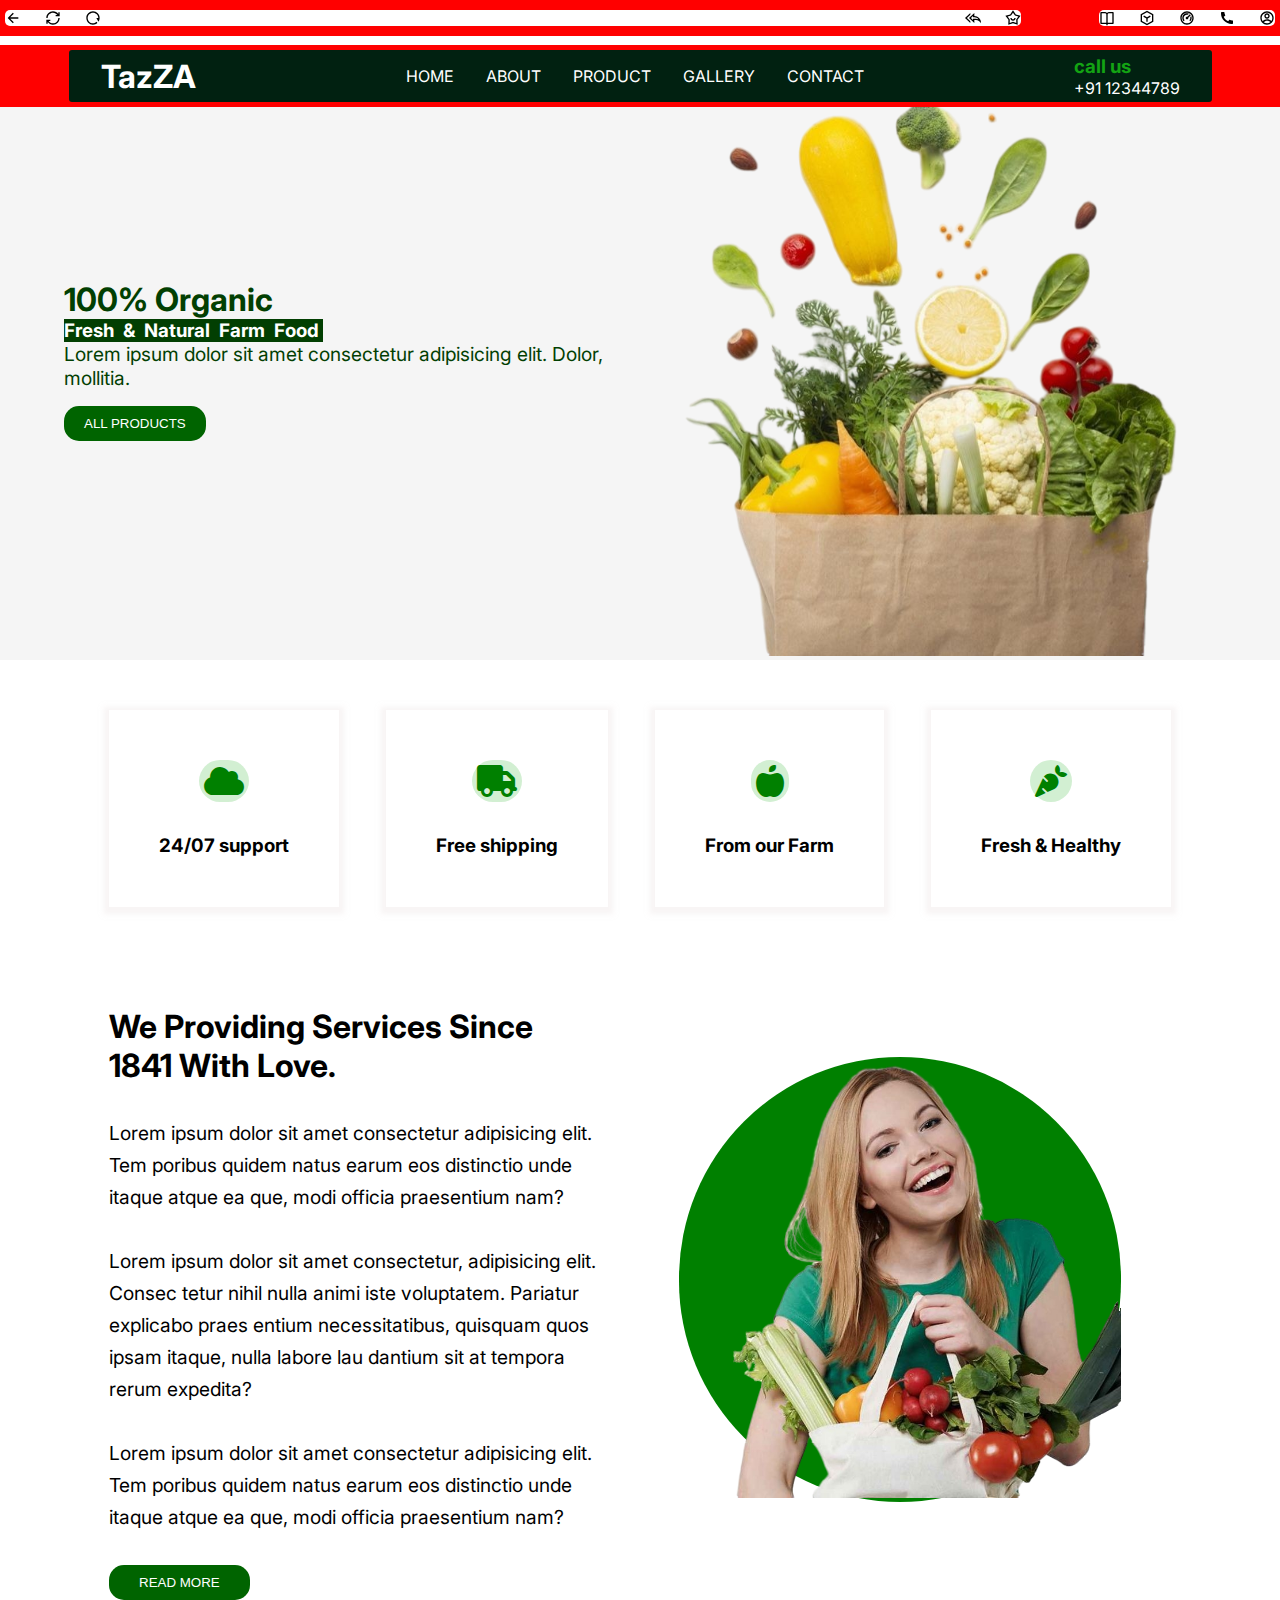
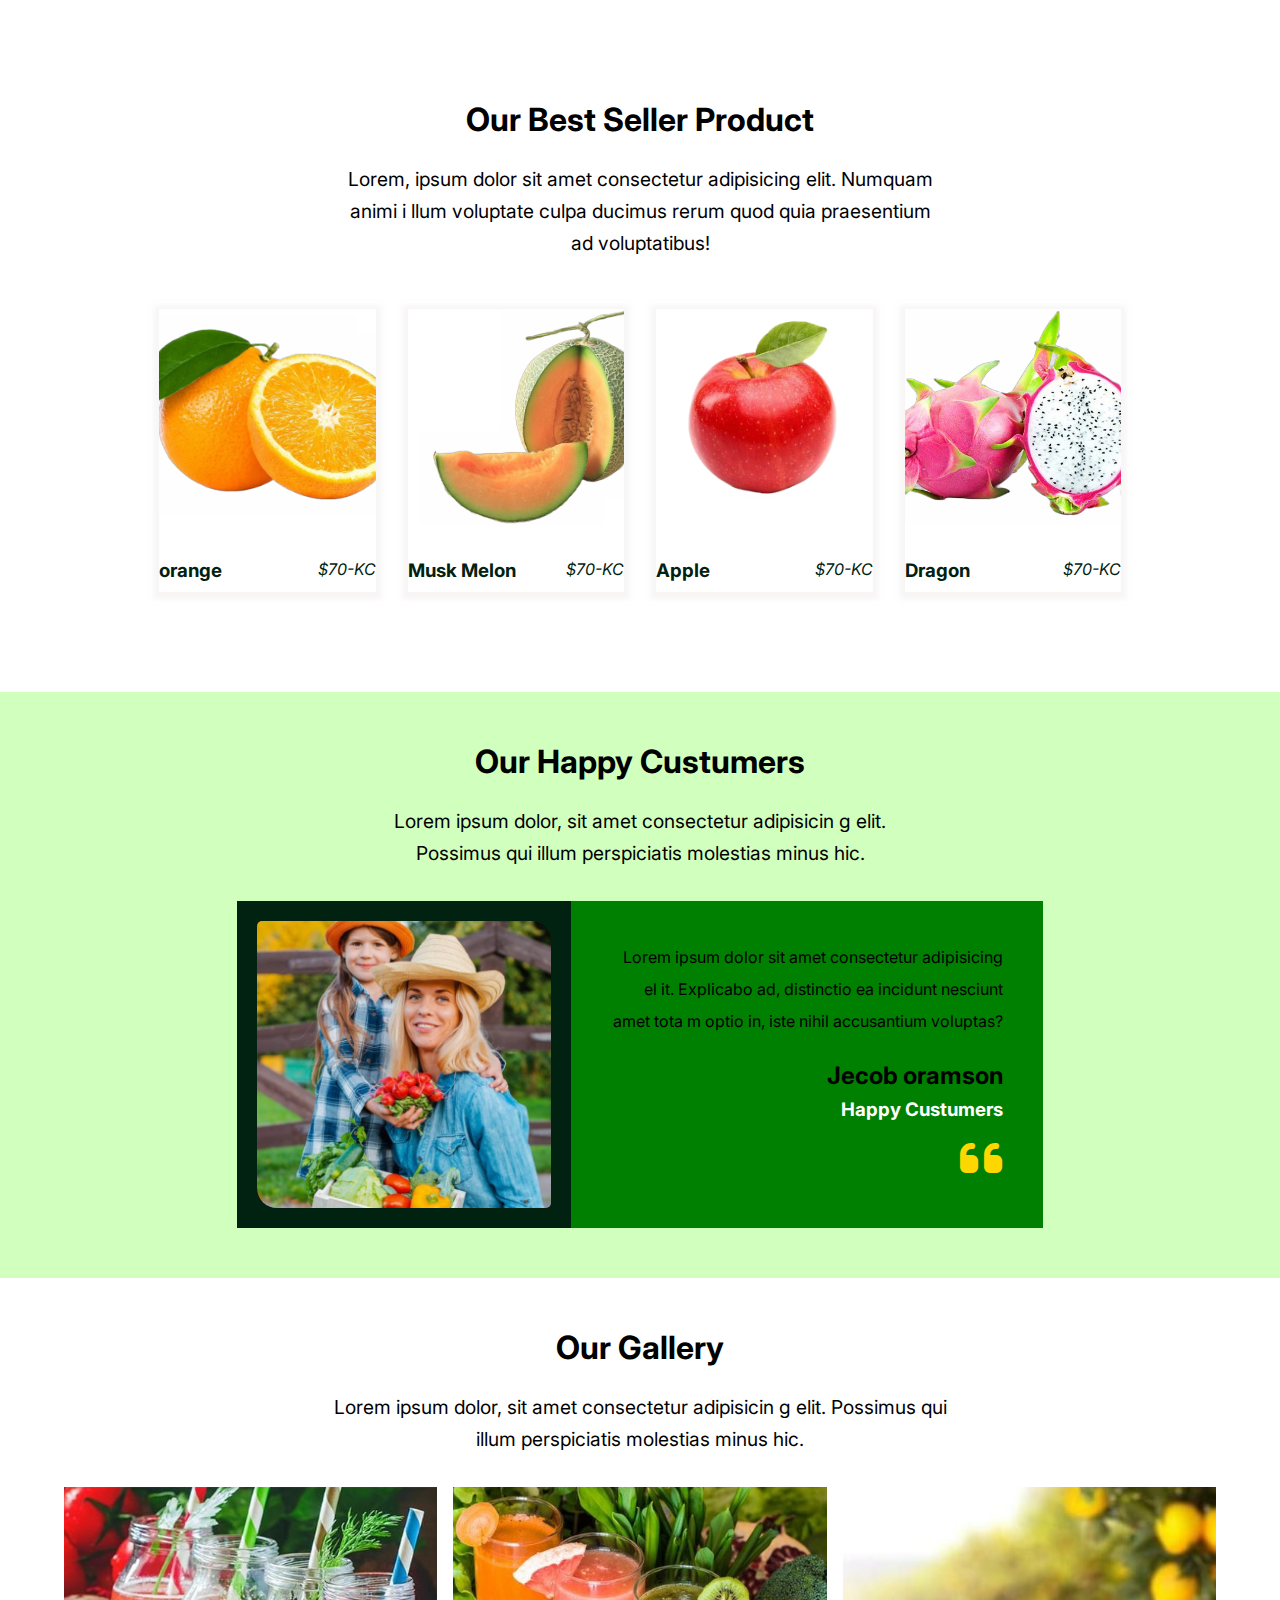
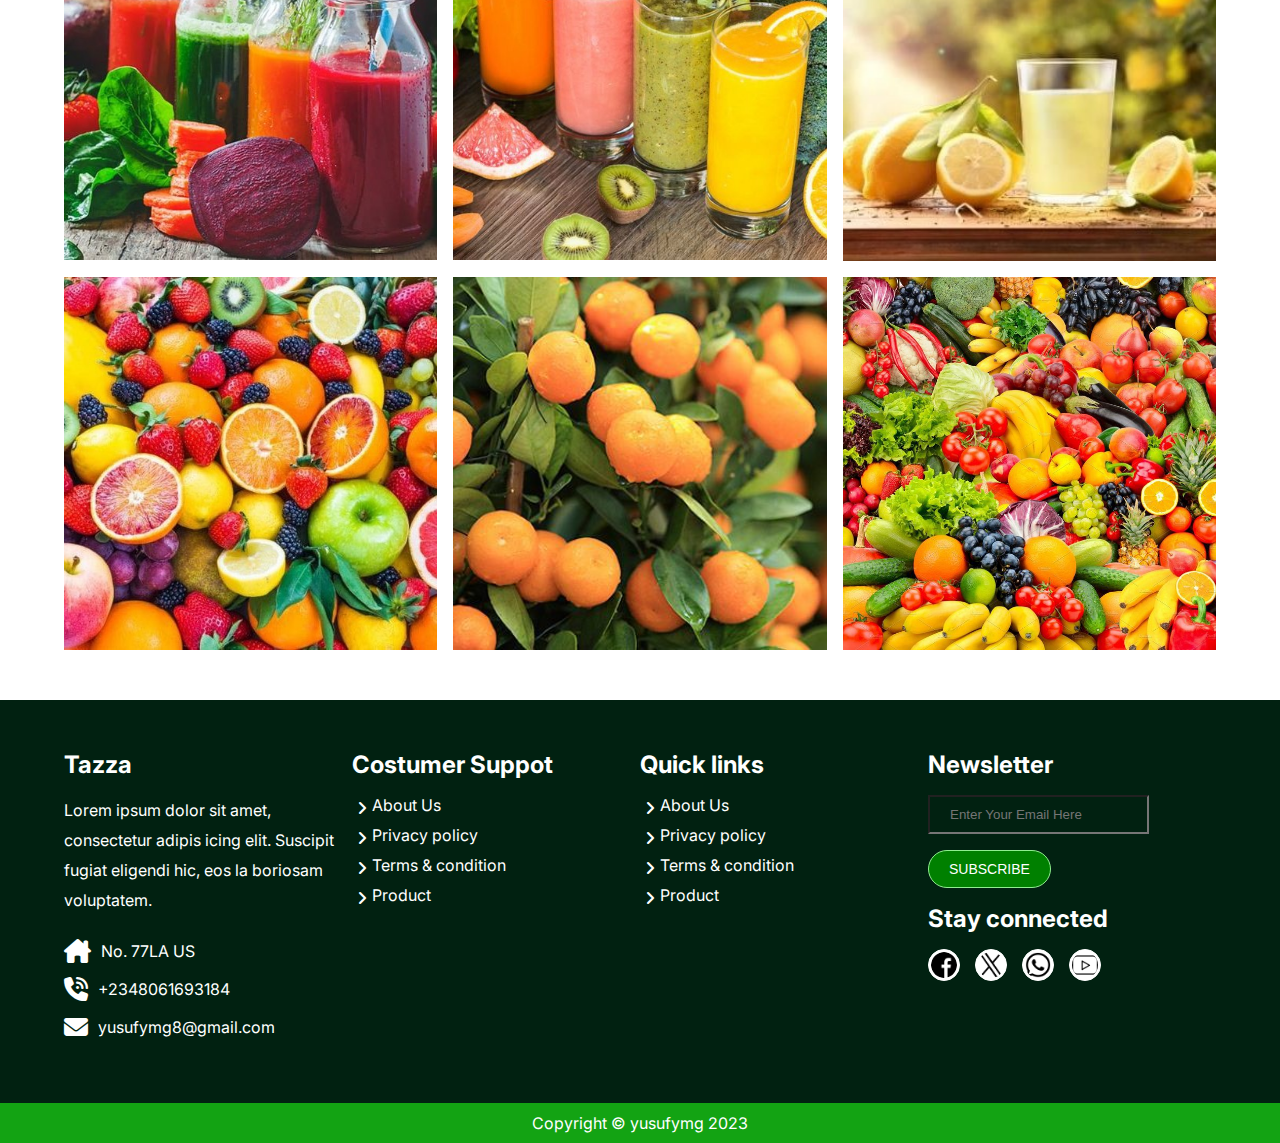
<file: index.html>
<!DOCTYPE html>
<html lang="en">
<head>
    <meta charset="UTF-8">
    <meta name="viewport" content="width=device-width, initial-scale=1.0">
    <link rel="shortcut icon" href="image/shortcut icon.jpg">
    <title>Tazza</title>
    <link rel="stylesheet" href="https://cdnjs.cloudflare.com/ajax/libs/font-awesome/6.4.2/css/all.min.css">
    <link rel="stylesheet" href="style.css">
    <script defer src="script.js"></script>
</head>
<body>
    <header>
         
        <div class="logo">
            <div class="logo_icon">

                <div class="icon">
                    <svg xmlns="http://www.w3.org/2000/svg" viewBox="0 0 24 24">
                        <path d="M7.82843 10.9999H20V12.9999H7.82843L13.1924 18.3638L11.7782 19.778L4 11.9999L11.7782 4.22168L13.1924 5.63589L7.82843 10.9999Z"></path>
                    </svg>
                     
                    <svg xmlns="http://www.w3.org/2000/svg" viewBox="0 0 24 24">
                        <path d="M12 4C14.7486 4 17.1749 5.38626 18.6156 7.5H16V9.5H22V3.5H20V5.99936C18.1762 3.57166 15.2724 2 12 2C6.47715 2 2 6.47715 2 12H4C4 7.58172 7.58172 4 12 4ZM20 12C20 16.4183 16.4183 20 12 20C9.25144 20 6.82508 18.6137 5.38443 16.5H8V14.5H2V20.5H4V18.0006C5.82381 20.4283 8.72764 22 12 22C17.5228 22 22 17.5228 22 12H20Z"></path>
                    </svg>
    
                    <svg xmlns="http://www.w3.org/2000/svg" viewBox="0 0 24 24">
                        <path d="M18.5374 19.5674C16.7844 21.0831 14.4993 22 12 22C6.47715 22 2 17.5228 2 12C2 6.47715 6.47715 2 12 2C17.5228 2 22 6.47715 22 12C22 14.1361 21.3302 16.1158 20.1892 17.7406L17 12H20C20 7.58172 16.4183 4 12 4C7.58172 4 4 7.58172 4 12C4 16.4183 7.58172 20 12 20C14.1502 20 16.1022 19.1517 17.5398 17.7716L18.5374 19.5674Z"></path>
                    </svg> 
                </div>

                <div class="icon">
                    <svg xmlns="http://www.w3.org/2000/svg" viewBox="0 0 24 24">
                        <path d="M14 4.5V9C19.5228 9 24 13.4772 24 19C24 19.2727 23.9891 19.5428 23.9677 19.81C22.5055 17.0364 19.6381 15.119 16.313 15.0053L16 15H13.9999L14 19.5L6 12L14 4.5ZM8 4.5V7.237L2.92 12L7.999 16.761L8 19.5L0 12L8 4.5ZM12 9.11646L8.92423 12L11.9999 14.8834L11.9999 13L16.0341 13.0003L16.3814 13.0065C17.6657 13.0504 18.9053 13.3165 20.0568 13.7734C18.5898 12.0749 16.4204 11 14 11H12V9.11646Z"></path>
                    </svg>
    
                    <svg xmlns="http://www.w3.org/2000/svg" viewBox="0 0 24 24">
                        <path d="M11.9986 0.5L16.2246 6.68342L23.4113 8.7918L18.8364 14.7217L19.052 22.2082L11.9986 19.6897L4.94519 22.2082L5.16082 14.7217L0.585938 8.7918L7.77262 6.68342L11.9986 0.5ZM11.9986 4.044L9.02089 8.40151L3.95562 9.887L7.18055 14.0655L7.02762 19.34L11.9986 17.566L16.9686 19.34L16.8167 14.0655L20.0406 9.887L14.9763 8.40151L11.9986 4.044ZM9.99862 12C9.99862 13.1046 10.894 14 11.9986 14C13.1032 14 13.9986 13.1046 13.9986 12H15.9986C15.9986 14.2091 14.2078 16 11.9986 16C9.78948 16 7.99862 14.2091 7.99862 12H9.99862Z"></path>
                    </svg>
                </div>

            </div>

            <div class="logo_ico">
                <svg xmlns="http://www.w3.org/2000/svg" viewBox="0 0 24 24">
                    <path d="M13 21V23H11V21H3C2.44772 21 2 20.5523 2 20V4C2 3.44772 2.44772 3 3 3H9C10.1947 3 11.2671 3.52375 12 4.35418C12.7329 3.52375 13.8053 3 15 3H21C21.5523 3 22 3.44772 22 4V20C22 20.5523 21.5523 21 21 21H13ZM20 19V5H15C13.8954 5 13 5.89543 13 7V19H20ZM11 19V7C11 5.89543 10.1046 5 9 5H4V19H11Z"></path>
                </svg>

                <svg xmlns="http://www.w3.org/2000/svg" viewBox="0 0 24 24">
                    <path d="M4.5 7.65311V16.3469L12 20.689L19.5 16.3469V7.65311L12 3.311L4.5 7.65311ZM12 1L21.5 6.5V17.5L12 23L2.5 17.5V6.5L12 1ZM6.49896 9.97065L11 12.5765V17.625H13V12.5765L17.501 9.97066L16.499 8.2398L12 10.8445L7.50104 8.2398L6.49896 9.97065Z"></path>
                </svg>

                <svg xmlns="http://www.w3.org/2000/svg" viewBox="0 0 24 24">
                    <path d="M12 2C17.5228 2 22 6.47715 22 12C22 17.5228 17.5228 22 12 22C6.47715 22 2 17.5228 2 12C2 6.47715 6.47715 2 12 2ZM12 4C7.58172 4 4 7.58172 4 12C4 16.4183 7.58172 20 12 20C16.4183 20 20 16.4183 20 12C20 7.58172 16.4183 4 12 4ZM12 5C13.018 5 13.9852 5.21731 14.8579 5.60806L13.2954 7.16944C12.8822 7.05892 12.448 7 12 7C9.23858 7 7 9.23858 7 12C7 13.3807 7.55964 14.6307 8.46447 15.5355L7.05025 16.9497L6.89445 16.7889C5.71957 15.5368 5 13.8525 5 12C5 8.13401 8.13401 5 12 5ZM18.3924 9.14312C18.7829 10.0155 19 10.9824 19 12C19 13.933 18.2165 15.683 16.9497 16.9497L15.5355 15.5355C16.4404 14.6307 17 13.3807 17 12C17 11.552 16.9411 11.1178 16.8306 10.7046L18.3924 9.14312ZM16.2426 6.34315L17.6569 7.75736L13.9325 11.483C13.9765 11.6479 14 11.8212 14 12C14 13.1046 13.1046 14 12 14C10.8954 14 10 13.1046 10 12C10 10.8954 10.8954 10 12 10C12.1788 10 12.3521 10.0235 12.517 10.0675L16.2426 6.34315Z"></path>
                </svg>

                <svg xmlns="http://www.w3.org/2000/svg" viewBox="0 0 24 24">
                    <path d="M21 16.42V19.9561C21 20.4811 20.5941 20.9167 20.0705 20.9537C19.6331 20.9846 19.2763 21 19 21C10.1634 21 3 13.8366 3 5C3 4.72371 3.01545 4.36687 3.04635 3.9295C3.08337 3.40588 3.51894 3 4.04386 3H7.5801C7.83678 3 8.05176 3.19442 8.07753 3.4498C8.10067 3.67907 8.12218 3.86314 8.14207 4.00202C8.34435 5.41472 8.75753 6.75936 9.3487 8.00303C9.44359 8.20265 9.38171 8.44159 9.20185 8.57006L7.04355 10.1118C8.35752 13.1811 10.8189 15.6425 13.8882 16.9565L15.4271 14.8019C15.5572 14.6199 15.799 14.5573 16.001 14.6532C17.2446 15.2439 18.5891 15.6566 20.0016 15.8584C20.1396 15.8782 20.3225 15.8995 20.5502 15.9225C20.8056 15.9483 21 16.1633 21 16.42Z"></path>
                </svg>

                <svg xmlns="http://www.w3.org/2000/svg" viewBox="0 0 24 24">
                    <path d="M12 2C17.5228 2 22 6.47715 22 12C22 17.5228 17.5228 22 12 22C6.47715 22 2 17.5228 2 12C2 6.47715 6.47715 2 12 2ZM12.1597 16C10.1243 16 8.29182 16.8687 7.01276 18.2556C8.38039 19.3474 10.114 20 12 20C13.9695 20 15.7727 19.2883 17.1666 18.1081C15.8956 16.8074 14.1219 16 12.1597 16ZM12 4C7.58172 4 4 7.58172 4 12C4 13.8106 4.6015 15.4807 5.61557 16.8214C7.25639 15.0841 9.58144 14 12.1597 14C14.6441 14 16.8933 15.0066 18.5218 16.6342C19.4526 15.3267 20 13.7273 20 12C20 7.58172 16.4183 4 12 4ZM12 5C14.2091 5 16 6.79086 16 9C16 11.2091 14.2091 13 12 13C9.79086 13 8 11.2091 8 9C8 6.79086 9.79086 5 12 5ZM12 7C10.8954 7 10 7.89543 10 9C10 10.1046 10.8954 11 12 11C13.1046 11 14 10.1046 14 9C14 7.89543 13.1046 7 12 7Z"></path>
                </svg>
            </div>
        </div>

    </header>

    <!--  -->

    <nav> 

        <div class="visit">

            <div class="tazza">
                <h1>TazZA</h1>
            </div>

            <div class="list">
                
                <ul class="ul_link">
                    <li><a href="index.html" class="link">HOME</a></li>
                    <li><a href="index2.html" class="link">ABOUT</a></li>
                    <li><a href="index3.html" class="link">PRODUCT</a></li>
                    <li><a href="index5.html" class="link">GALLERY</a></li>
                    <li><a href="index4.html" class="link">CONTACT</a></li>
                </ul>

                <div class="call_us">
                    <h3>call us</h3>
                    <a href="tel: +2348061693184">+91 12344789</a>
                </div>
            </div>
             
            <div class="hamburger">
                <span class="bar"></span>
                <span class="bar"></span>
                <span class="bar"></span>
            </div>

        </div>
    </nav>

    <!-- <header class="header-area" id="header-area"></header> -->

    <!--  -->

    <div class="hero">
        <div class="hero_work">

            <div class="organic">
                <h1>100% Organic</h1>
                <h3 >Fresh & Natural Farm Food</h3>
                <p>Lorem ipsum dolor sit amet consectetur adipisicing elit. Dolor, mollitia.</p>
                <button>ALL PRODUCTS</button>
            </div>
    
            <div class="organic">
                <img src="image/001.jpg" alt="">
            </div>
            
        </div>
    </div>

    <!--  -->

    <div class="selecting">
        <div class="select">

            <div class="parent_div">

                <i class="fa-solid fa-cloud"></i>
                <h3>24/07 support</h3>
                
            </div>

            <div class="parent_div">

                <i class="fa-solid fa-truck"></i>
                <h3>Free shipping </h3>

            </div>
    
            <div class="parent_div">

                <i class="fa-solid fa-apple-whole"></i>
                <h3>From our Farm</h3>

            </div>
    
            <div class="parent_div">
                
                <i class="fa-solid fa-carrot"></i>
                <h3>Fresh & Healthy</h3>

            </div>
            
        </div>
    </div>

    <div class="services">
        <div class="svc">
            <div class="since">
                <h1>We Providing  Services Since 1841 With Love.</h1>
                <p> Lorem ipsum dolor sit amet consectetur adipisicing elit. Tem
                    poribus quidem natus earum eos distinctio unde itaque atque ea
                    que, modi officia praesentium nam?
                </p>
                <p>
                    Lorem ipsum dolor sit amet consectetur, adipisicing elit. Consec
                    tetur nihil nulla animi iste voluptatem. Pariatur explicabo praes
                    entium necessitatibus, quisquam quos ipsam itaque, nulla labore lau
                    dantium sit at tempora rerum expedita?
                </p>
    
                <p>
                    Lorem ipsum dolor sit amet consectetur adipisicing elit. Tem
                poribus quidem natus earum eos distinctio unde itaque atque ea
                que, modi officia praesentium nam?
                </p>
                <button>READ MORE</button>
            </div>
            
            <div class="sinc">
                <div class="image_bacg">
                     <img src="image/003.jpg" alt="">
                </div>
            </div>
        </div>
    </div>

    <!--  -->

    <div class="seller_product">

        <div class="product_title">
            <h1>Our Best Seller Product</h1>
            <p> Lorem, ipsum dolor sit amet consectetur adipisicing elit. Numquam animi i
                llum voluptate culpa ducimus rerum quod quia praesentium ad voluptatibus!
            </p>
            
        </div>

        <div class="container_product">

            <div class="product">
                
                <div class="product_photo">
                    <img src="image/005.png" alt="">

                    <div class="a">

                        <a href="#">READ MORE</a>

                        <div class="musk_melon">
                            <h3>orange</h3>
                            <i>$70-KC</i>
                        </div>
    
                    </div>
                </div>

            </div>

            <div class="product">

                <div class="product_photo">
                    <img src="image/007.png" alt="">

                    <div class="a">

                        <a href="#">READ MORE</a>

                        <div class="musk_melon">
                            <h3>Musk Melon</h3>
                            <i>$70-KC</i>
                        </div>
    
                    </div>
                </div>

            </div>

            <div class="product">

                <div class="product_photo">

                    <img src="image/006.png" alt="">

                    <div class="a">

                        <a href="#">READ MORE</a>

                        <div class="musk_melon">
                            <h3>Apple</h3>
                            <i>$70-KC</i>
                        </div>

                    </div>
                </div>

            </div>

            <div class="product">
                
                <div class="product_photo">
                    <img src="image/008.png" alt="">

                    <div class="a">

                        <a href="#">READ MORE</a>

                        <div class="musk_melon">
                            <h3>Dragon</h3>
                            <i>$70-KC</i>
                        </div>
    
                    </div>

                </div>
                 
            </div>

        </div>
    </div>

    <!--  -->

    <div class="happy">
        <div class="hpy">

        <h1>Our Happy Custumers</h1>
        <span>
            <p>
                Lorem ipsum dolor, sit amet consectetur adipisicin
                g elit. Possimus qui illum perspiciatis molestias minus hic.
            </p>
        </span>

        <div class="slide">
            <div class="box-padd">
                <div class="bag-image">
                   
                </div>
            </div>

            <div class="box">
                <p>
                    Lorem ipsum dolor sit amet consectetur adipisicing el
                    it. Explicabo ad, distinctio ea incidunt nesciunt amet tota
                    m optio in, iste nihil accusantium voluptas?
                </p>
                <h2>Jecob oramson</h2>
                <h3>Happy Custumers</h3>
                <h5>
                    <i class="fa-solid fa-quote-left"></i>
                </h5>

            </div>
        </div>

        </div>
    </div>

    <!--  -->

    <div class="gallery-container" id="gallery">
        <h1>Our Gallery</h1>
        <span>
            <p>
                Lorem ipsum dolor, sit amet consectetur adipisicin
                g elit. Possimus qui illum perspiciatis molestias minus hic.
            </p>
        </span>

        <div class="container-photo">
            <div class="gallery-photo">
                <img src="image/01.jpg" alt="">
                <img src="image/07.jpg" alt="">
                <img src="image/04.jpg" alt="">
                <img src="image/05.jpg" alt="">
                <img src="image/06.jpg" alt="">
                <img src="image/03.jpg" alt="">

            </div>
        </div>

    </div>

    <!--  -->

    <footer>
        <div class="footer">

            <div class="footer-contant">
                <h2>Tazza</h2>
                 <span>
                    <p>
                        Lorem ipsum dolor sit amet, consectetur adipis
                        icing elit. Suscipit fugiat eligendi hic, eos la
                        boriosam voluptatem.
                    </p>
                 </span>
                 
                <div class="child">
                    <i class="fa-solid fa-house-chimney"></i>
                    No. 77LA US
                </div>

                <div class="child">
                    <i class="fa-solid fa-phone-volume"></i>
                    <a href="tel:+2348061693184">+2348061693184</a>

                </div>

                <div class="child">
                    <i class="fa-solid fa-envelope"></i>
                    <a href="mailto:yusufymg8@gmail.com">yusufymg8@gmail.com</a>

                </div>
 
            </div>

            <div class="footer-contant">
                <h2>Costumer Suppot</h2>
                <div class="tap">
                    <i class="fa-solid fa-angle-right"></i>
                    <p>About Us</p>
                </div>

                <div class="tap">
                    <i class="fa-solid fa-angle-right"></i>
                    <p>Privacy policy</p>
                </div>

                <div class="tap">
                    <i class="fa-solid fa-angle-right"></i>
                    <p>Terms & condition</p>
                </div>

                <div class="tap">
                    <i class="fa-solid fa-angle-right"></i>
                    <p>Product</p>
                </div>
            </div>

            <div class="footer-contant">
                <h2>Quick links</h2>
                <div class="tap">
                    <i class="fa-solid fa-angle-right"></i>
                    <p>About Us</p>
                </div>

                <div class="tap">
                    <i class="fa-solid fa-angle-right"></i>
                    <p>Privacy policy</p>
                </div>

                <div class="tap">
                    <i class="fa-solid fa-angle-right"></i>
                    <p>Terms & condition</p>
                </div>

                <div class="tap">
                    <i class="fa-solid fa-angle-right"></i>
                    <p>Product</p>
                </div>


            </div>

            <div class="footer-contant">
                <h2>Newsletter</h2>
                <input type="text" placeholder="Enter Your Email Here">
                <button>SUBSCRIBE</button>
                <h2>Stay connected</h2>
                <div class="way-contant">
                    <img src="./image/facebook (2).png" alt="">
                    <img src="./image/twitter.png" alt="">
                    <img src="./image/whatsapp.png" alt="">
                    <img src="./image/youtube (2).png" alt="">
                </div>
            </div>

        </div>
        
    </footer>
    <div class="copy-right">
        <p>Copyright  &copy; yusufymg 2023</p>
   </div>

     
</body>
</html>
</file>
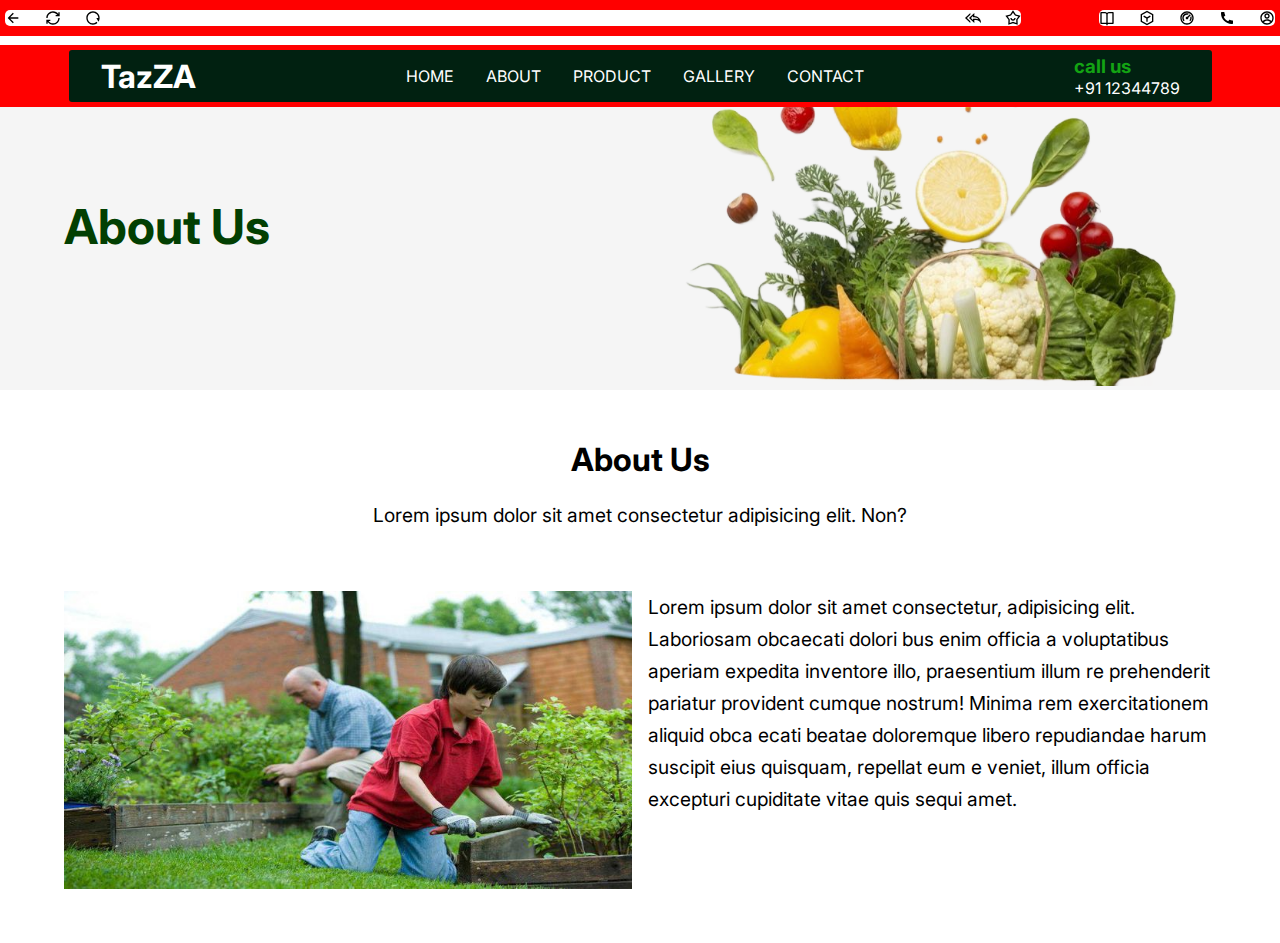
<file: index2.html>
<!DOCTYPE html>
<html lang="en">
<head>
    <meta charset="UTF-8">
    <meta name="viewport" content="width=device-width, initial-scale=1.0">
    <link rel="shortcut icon" href="image/shortcut icon.jpg">
    <title>Tazza</title>
    <link rel="stylesheet" href="https://cdnjs.cloudflare.com/ajax/libs/font-awesome/6.4.2/css/all.min.css">
    <link rel="stylesheet" href="style.css">
    <script defer src="script.js"></script>
</head>
<body>

    <header>
         
        <div class="logo">
            <div class="logo_icon">

                <div class="icon">
                    
                    <svg xmlns="http://www.w3.org/2000/svg" viewBox="0 0 24 24">
                        <path d="M7.82843 10.9999H20V12.9999H7.82843L13.1924 18.3638L11.7782 19.778L4 11.9999L11.7782 4.22168L13.1924 5.63589L7.82843 10.9999Z"></path>
                    </svg>
                     
                    <svg xmlns="http://www.w3.org/2000/svg" viewBox="0 0 24 24">
                        <path d="M12 4C14.7486 4 17.1749 5.38626 18.6156 7.5H16V9.5H22V3.5H20V5.99936C18.1762 3.57166 15.2724 2 12 2C6.47715 2 2 6.47715 2 12H4C4 7.58172 7.58172 4 12 4ZM20 12C20 16.4183 16.4183 20 12 20C9.25144 20 6.82508 18.6137 5.38443 16.5H8V14.5H2V20.5H4V18.0006C5.82381 20.4283 8.72764 22 12 22C17.5228 22 22 17.5228 22 12H20Z"></path>
                    </svg>
    
                    <svg xmlns="http://www.w3.org/2000/svg" viewBox="0 0 24 24">
                        <path d="M18.5374 19.5674C16.7844 21.0831 14.4993 22 12 22C6.47715 22 2 17.5228 2 12C2 6.47715 6.47715 2 12 2C17.5228 2 22 6.47715 22 12C22 14.1361 21.3302 16.1158 20.1892 17.7406L17 12H20C20 7.58172 16.4183 4 12 4C7.58172 4 4 7.58172 4 12C4 16.4183 7.58172 20 12 20C14.1502 20 16.1022 19.1517 17.5398 17.7716L18.5374 19.5674Z"></path>
                    </svg> 
                </div>

                <div class="icon">
                    <svg xmlns="http://www.w3.org/2000/svg" viewBox="0 0 24 24">
                        <path d="M14 4.5V9C19.5228 9 24 13.4772 24 19C24 19.2727 23.9891 19.5428 23.9677 19.81C22.5055 17.0364 19.6381 15.119 16.313 15.0053L16 15H13.9999L14 19.5L6 12L14 4.5ZM8 4.5V7.237L2.92 12L7.999 16.761L8 19.5L0 12L8 4.5ZM12 9.11646L8.92423 12L11.9999 14.8834L11.9999 13L16.0341 13.0003L16.3814 13.0065C17.6657 13.0504 18.9053 13.3165 20.0568 13.7734C18.5898 12.0749 16.4204 11 14 11H12V9.11646Z"></path>
                    </svg>
    
                    <svg xmlns="http://www.w3.org/2000/svg" viewBox="0 0 24 24">
                        <path d="M11.9986 0.5L16.2246 6.68342L23.4113 8.7918L18.8364 14.7217L19.052 22.2082L11.9986 19.6897L4.94519 22.2082L5.16082 14.7217L0.585938 8.7918L7.77262 6.68342L11.9986 0.5ZM11.9986 4.044L9.02089 8.40151L3.95562 9.887L7.18055 14.0655L7.02762 19.34L11.9986 17.566L16.9686 19.34L16.8167 14.0655L20.0406 9.887L14.9763 8.40151L11.9986 4.044ZM9.99862 12C9.99862 13.1046 10.894 14 11.9986 14C13.1032 14 13.9986 13.1046 13.9986 12H15.9986C15.9986 14.2091 14.2078 16 11.9986 16C9.78948 16 7.99862 14.2091 7.99862 12H9.99862Z"></path>
                    </svg>
                </div>

            </div>

            <div class="logo_ico">
                <svg xmlns="http://www.w3.org/2000/svg" viewBox="0 0 24 24">
                    <path d="M13 21V23H11V21H3C2.44772 21 2 20.5523 2 20V4C2 3.44772 2.44772 3 3 3H9C10.1947 3 11.2671 3.52375 12 4.35418C12.7329 3.52375 13.8053 3 15 3H21C21.5523 3 22 3.44772 22 4V20C22 20.5523 21.5523 21 21 21H13ZM20 19V5H15C13.8954 5 13 5.89543 13 7V19H20ZM11 19V7C11 5.89543 10.1046 5 9 5H4V19H11Z"></path>
                </svg>

                <svg xmlns="http://www.w3.org/2000/svg" viewBox="0 0 24 24">
                    <path d="M4.5 7.65311V16.3469L12 20.689L19.5 16.3469V7.65311L12 3.311L4.5 7.65311ZM12 1L21.5 6.5V17.5L12 23L2.5 17.5V6.5L12 1ZM6.49896 9.97065L11 12.5765V17.625H13V12.5765L17.501 9.97066L16.499 8.2398L12 10.8445L7.50104 8.2398L6.49896 9.97065Z"></path>
                </svg>

                <svg xmlns="http://www.w3.org/2000/svg" viewBox="0 0 24 24">
                    <path d="M12 2C17.5228 2 22 6.47715 22 12C22 17.5228 17.5228 22 12 22C6.47715 22 2 17.5228 2 12C2 6.47715 6.47715 2 12 2ZM12 4C7.58172 4 4 7.58172 4 12C4 16.4183 7.58172 20 12 20C16.4183 20 20 16.4183 20 12C20 7.58172 16.4183 4 12 4ZM12 5C13.018 5 13.9852 5.21731 14.8579 5.60806L13.2954 7.16944C12.8822 7.05892 12.448 7 12 7C9.23858 7 7 9.23858 7 12C7 13.3807 7.55964 14.6307 8.46447 15.5355L7.05025 16.9497L6.89445 16.7889C5.71957 15.5368 5 13.8525 5 12C5 8.13401 8.13401 5 12 5ZM18.3924 9.14312C18.7829 10.0155 19 10.9824 19 12C19 13.933 18.2165 15.683 16.9497 16.9497L15.5355 15.5355C16.4404 14.6307 17 13.3807 17 12C17 11.552 16.9411 11.1178 16.8306 10.7046L18.3924 9.14312ZM16.2426 6.34315L17.6569 7.75736L13.9325 11.483C13.9765 11.6479 14 11.8212 14 12C14 13.1046 13.1046 14 12 14C10.8954 14 10 13.1046 10 12C10 10.8954 10.8954 10 12 10C12.1788 10 12.3521 10.0235 12.517 10.0675L16.2426 6.34315Z"></path>
                </svg>

                <svg xmlns="http://www.w3.org/2000/svg" viewBox="0 0 24 24">
                    <path d="M21 16.42V19.9561C21 20.4811 20.5941 20.9167 20.0705 20.9537C19.6331 20.9846 19.2763 21 19 21C10.1634 21 3 13.8366 3 5C3 4.72371 3.01545 4.36687 3.04635 3.9295C3.08337 3.40588 3.51894 3 4.04386 3H7.5801C7.83678 3 8.05176 3.19442 8.07753 3.4498C8.10067 3.67907 8.12218 3.86314 8.14207 4.00202C8.34435 5.41472 8.75753 6.75936 9.3487 8.00303C9.44359 8.20265 9.38171 8.44159 9.20185 8.57006L7.04355 10.1118C8.35752 13.1811 10.8189 15.6425 13.8882 16.9565L15.4271 14.8019C15.5572 14.6199 15.799 14.5573 16.001 14.6532C17.2446 15.2439 18.5891 15.6566 20.0016 15.8584C20.1396 15.8782 20.3225 15.8995 20.5502 15.9225C20.8056 15.9483 21 16.1633 21 16.42Z"></path>
                </svg>

                <svg xmlns="http://www.w3.org/2000/svg" viewBox="0 0 24 24">
                    <path d="M12 2C17.5228 2 22 6.47715 22 12C22 17.5228 17.5228 22 12 22C6.47715 22 2 17.5228 2 12C2 6.47715 6.47715 2 12 2ZM12.1597 16C10.1243 16 8.29182 16.8687 7.01276 18.2556C8.38039 19.3474 10.114 20 12 20C13.9695 20 15.7727 19.2883 17.1666 18.1081C15.8956 16.8074 14.1219 16 12.1597 16ZM12 4C7.58172 4 4 7.58172 4 12C4 13.8106 4.6015 15.4807 5.61557 16.8214C7.25639 15.0841 9.58144 14 12.1597 14C14.6441 14 16.8933 15.0066 18.5218 16.6342C19.4526 15.3267 20 13.7273 20 12C20 7.58172 16.4183 4 12 4ZM12 5C14.2091 5 16 6.79086 16 9C16 11.2091 14.2091 13 12 13C9.79086 13 8 11.2091 8 9C8 6.79086 9.79086 5 12 5ZM12 7C10.8954 7 10 7.89543 10 9C10 10.1046 10.8954 11 12 11C13.1046 11 14 10.1046 14 9C14 7.89543 13.1046 7 12 7Z"></path>
                </svg>
            </div>
        </div>

    </header>

    <!--  -->

    <nav> 

        <div class="visit">

            <div class="tazza">
                <h1>TazZA</h1>
            </div>

            <div class="list">
                
                <ul class="ul_link">
                    <li><a href="index.html" class="link">HOME</a></li>
                    <li><a href="index2.html" class="link">ABOUT</a></li>
                    <li><a href="index3.html" class="link">PRODUCT</a></li>
                    <li><a href="index5.html" class="link">GALLERY</a></li>
                    <li><a href="index4.html" class="link">CONTACT</a></li>
                </ul>

                <div class="call_us">
                    <h3>call us</h3>
                    <a href="tel: +2348061693184">+91 12344789</a>
                </div>
            </div>
             
            <div class="hamburger">
                <span class="bar"></span>
                <span class="bar"></span>
                <span class="bar"></span>
            </div>

        </div>
    </nav>

    <!--  -->

    <div class="hero-about">
        <div class="hero_work">

            <div class="organic">
                 <h1>About Us</h1>
            </div>
    
            <div class="organic">
                <img src="image/bg.png" alt="">
            </div>
            
        </div>
    </div>

    <!--  -->

    <div class="about">
        <h1>About Us</h1>
         <span><p>Lorem ipsum dolor sit amet consectetur adipisicing elit. Non?</p></span>
     

        <div class="about-us">
            <div class="us">
                <img src="image/farm.jpg" alt="">
            </div>

            <div class="us">
                <p>
                    Lorem ipsum dolor sit amet consectetur, adipisicing elit. Laboriosam obcaecati dolori
                    bus enim officia a voluptatibus aperiam expedita inventore illo, praesentium illum re
                    prehenderit pariatur provident cumque nostrum! Minima rem exercitationem aliquid obca
                    ecati beatae doloremque libero repudiandae harum suscipit eius quisquam, repellat eum e
                    veniet, illum officia excepturi cupiditate vitae quis sequi amet.
                </p>
                
            </div>
        </div>
    </div>
    
</body>
</html>
</file>
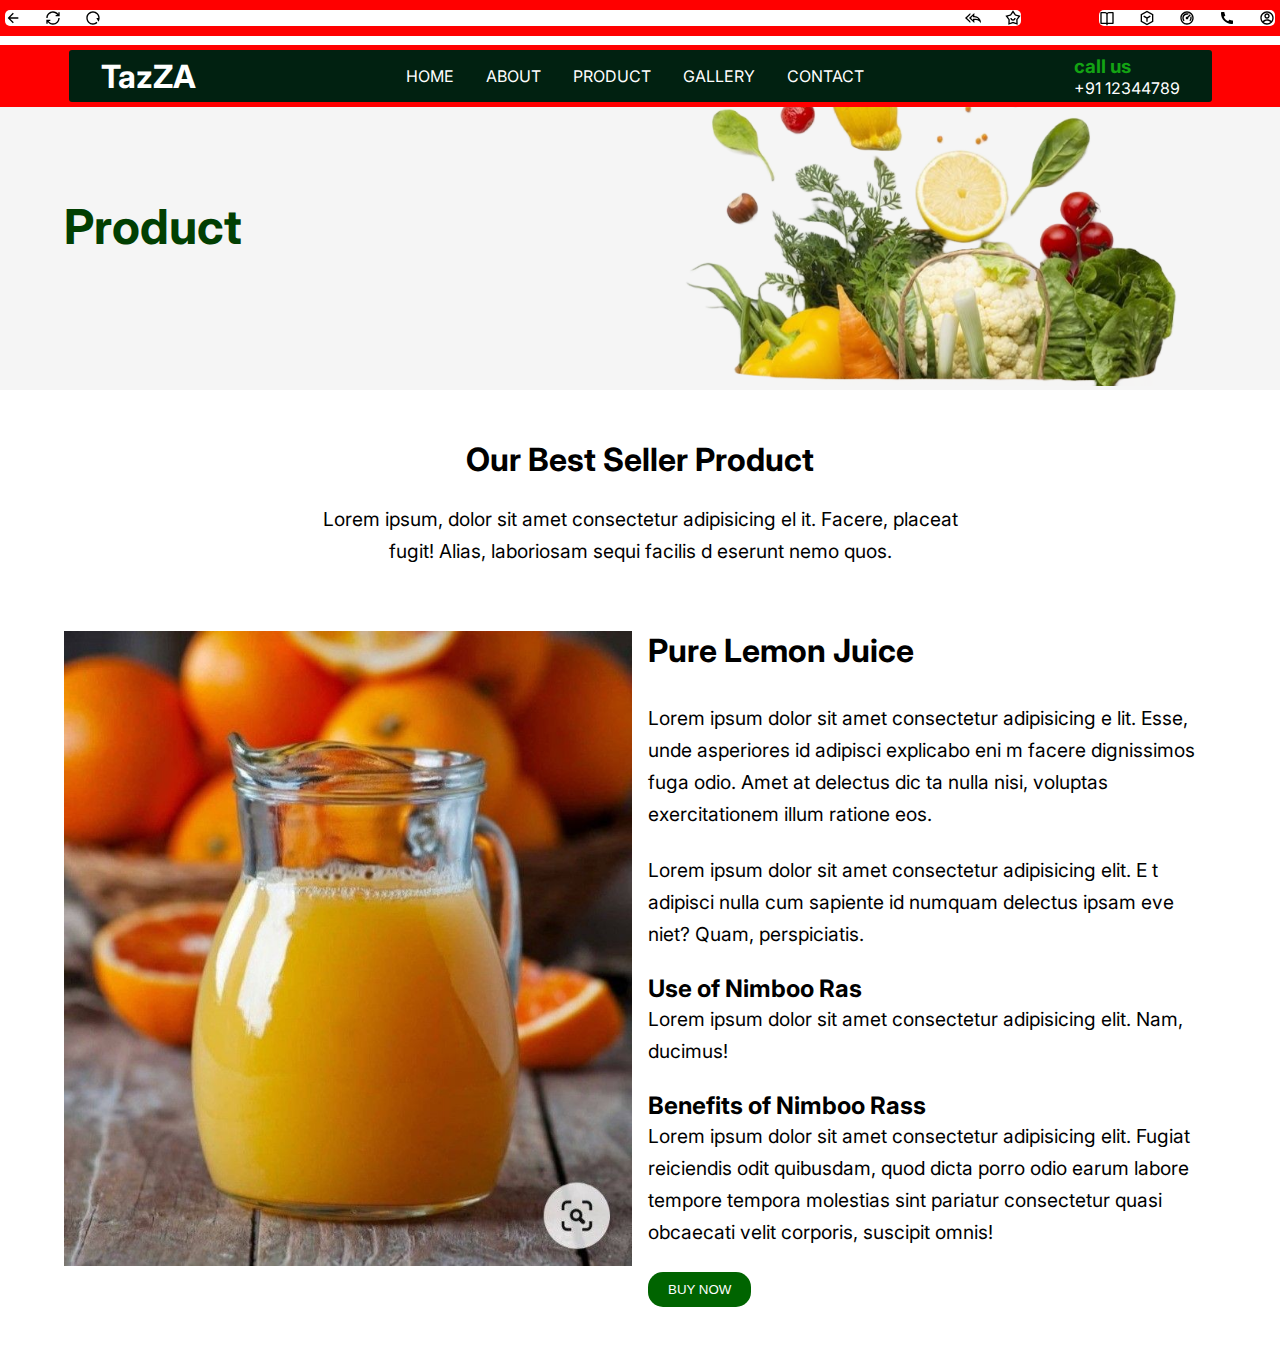
<file: index3.html>
<!DOCTYPE html>
<html lang="en">
<head>
    <meta charset="UTF-8">
    <meta name="viewport" content="width=device-width, initial-scale=1.0">
    <link rel="shortcut icon" href="image/shortcut icon.jpg">
    <title>Tazza</title>
    <link rel="stylesheet" href="https://cdnjs.cloudflare.com/ajax/libs/font-awesome/6.4.2/css/all.min.css">
    <link rel="stylesheet" href="style.css">
    <script defer src="script.js"></script>
</head>
<body>

    <header>
         
        <div class="logo">
            <div class="logo_icon">

                <div class="icon">
                    <svg xmlns="http://www.w3.org/2000/svg" viewBox="0 0 24 24">
                        <path d="M7.82843 10.9999H20V12.9999H7.82843L13.1924 18.3638L11.7782 19.778L4 11.9999L11.7782 4.22168L13.1924 5.63589L7.82843 10.9999Z"></path>
                    </svg>
                     
                    <svg xmlns="http://www.w3.org/2000/svg" viewBox="0 0 24 24">
                        <path d="M12 4C14.7486 4 17.1749 5.38626 18.6156 7.5H16V9.5H22V3.5H20V5.99936C18.1762 3.57166 15.2724 2 12 2C6.47715 2 2 6.47715 2 12H4C4 7.58172 7.58172 4 12 4ZM20 12C20 16.4183 16.4183 20 12 20C9.25144 20 6.82508 18.6137 5.38443 16.5H8V14.5H2V20.5H4V18.0006C5.82381 20.4283 8.72764 22 12 22C17.5228 22 22 17.5228 22 12H20Z"></path>
                    </svg>
    
                    <svg xmlns="http://www.w3.org/2000/svg" viewBox="0 0 24 24">
                        <path d="M18.5374 19.5674C16.7844 21.0831 14.4993 22 12 22C6.47715 22 2 17.5228 2 12C2 6.47715 6.47715 2 12 2C17.5228 2 22 6.47715 22 12C22 14.1361 21.3302 16.1158 20.1892 17.7406L17 12H20C20 7.58172 16.4183 4 12 4C7.58172 4 4 7.58172 4 12C4 16.4183 7.58172 20 12 20C14.1502 20 16.1022 19.1517 17.5398 17.7716L18.5374 19.5674Z"></path>
                    </svg> 
                </div>

                <div class="icon">
                    <svg xmlns="http://www.w3.org/2000/svg" viewBox="0 0 24 24">
                        <path d="M14 4.5V9C19.5228 9 24 13.4772 24 19C24 19.2727 23.9891 19.5428 23.9677 19.81C22.5055 17.0364 19.6381 15.119 16.313 15.0053L16 15H13.9999L14 19.5L6 12L14 4.5ZM8 4.5V7.237L2.92 12L7.999 16.761L8 19.5L0 12L8 4.5ZM12 9.11646L8.92423 12L11.9999 14.8834L11.9999 13L16.0341 13.0003L16.3814 13.0065C17.6657 13.0504 18.9053 13.3165 20.0568 13.7734C18.5898 12.0749 16.4204 11 14 11H12V9.11646Z"></path>
                    </svg>
    
                    <svg xmlns="http://www.w3.org/2000/svg" viewBox="0 0 24 24">
                        <path d="M11.9986 0.5L16.2246 6.68342L23.4113 8.7918L18.8364 14.7217L19.052 22.2082L11.9986 19.6897L4.94519 22.2082L5.16082 14.7217L0.585938 8.7918L7.77262 6.68342L11.9986 0.5ZM11.9986 4.044L9.02089 8.40151L3.95562 9.887L7.18055 14.0655L7.02762 19.34L11.9986 17.566L16.9686 19.34L16.8167 14.0655L20.0406 9.887L14.9763 8.40151L11.9986 4.044ZM9.99862 12C9.99862 13.1046 10.894 14 11.9986 14C13.1032 14 13.9986 13.1046 13.9986 12H15.9986C15.9986 14.2091 14.2078 16 11.9986 16C9.78948 16 7.99862 14.2091 7.99862 12H9.99862Z"></path>
                    </svg>
                </div>

            </div>

            <div class="logo_ico">
                <svg xmlns="http://www.w3.org/2000/svg" viewBox="0 0 24 24">
                    <path d="M13 21V23H11V21H3C2.44772 21 2 20.5523 2 20V4C2 3.44772 2.44772 3 3 3H9C10.1947 3 11.2671 3.52375 12 4.35418C12.7329 3.52375 13.8053 3 15 3H21C21.5523 3 22 3.44772 22 4V20C22 20.5523 21.5523 21 21 21H13ZM20 19V5H15C13.8954 5 13 5.89543 13 7V19H20ZM11 19V7C11 5.89543 10.1046 5 9 5H4V19H11Z"></path>
                </svg>

                <svg xmlns="http://www.w3.org/2000/svg" viewBox="0 0 24 24">
                    <path d="M4.5 7.65311V16.3469L12 20.689L19.5 16.3469V7.65311L12 3.311L4.5 7.65311ZM12 1L21.5 6.5V17.5L12 23L2.5 17.5V6.5L12 1ZM6.49896 9.97065L11 12.5765V17.625H13V12.5765L17.501 9.97066L16.499 8.2398L12 10.8445L7.50104 8.2398L6.49896 9.97065Z"></path>
                </svg>

                <svg xmlns="http://www.w3.org/2000/svg" viewBox="0 0 24 24">
                    <path d="M12 2C17.5228 2 22 6.47715 22 12C22 17.5228 17.5228 22 12 22C6.47715 22 2 17.5228 2 12C2 6.47715 6.47715 2 12 2ZM12 4C7.58172 4 4 7.58172 4 12C4 16.4183 7.58172 20 12 20C16.4183 20 20 16.4183 20 12C20 7.58172 16.4183 4 12 4ZM12 5C13.018 5 13.9852 5.21731 14.8579 5.60806L13.2954 7.16944C12.8822 7.05892 12.448 7 12 7C9.23858 7 7 9.23858 7 12C7 13.3807 7.55964 14.6307 8.46447 15.5355L7.05025 16.9497L6.89445 16.7889C5.71957 15.5368 5 13.8525 5 12C5 8.13401 8.13401 5 12 5ZM18.3924 9.14312C18.7829 10.0155 19 10.9824 19 12C19 13.933 18.2165 15.683 16.9497 16.9497L15.5355 15.5355C16.4404 14.6307 17 13.3807 17 12C17 11.552 16.9411 11.1178 16.8306 10.7046L18.3924 9.14312ZM16.2426 6.34315L17.6569 7.75736L13.9325 11.483C13.9765 11.6479 14 11.8212 14 12C14 13.1046 13.1046 14 12 14C10.8954 14 10 13.1046 10 12C10 10.8954 10.8954 10 12 10C12.1788 10 12.3521 10.0235 12.517 10.0675L16.2426 6.34315Z"></path>
                </svg>

                <svg xmlns="http://www.w3.org/2000/svg" viewBox="0 0 24 24">
                    <path d="M21 16.42V19.9561C21 20.4811 20.5941 20.9167 20.0705 20.9537C19.6331 20.9846 19.2763 21 19 21C10.1634 21 3 13.8366 3 5C3 4.72371 3.01545 4.36687 3.04635 3.9295C3.08337 3.40588 3.51894 3 4.04386 3H7.5801C7.83678 3 8.05176 3.19442 8.07753 3.4498C8.10067 3.67907 8.12218 3.86314 8.14207 4.00202C8.34435 5.41472 8.75753 6.75936 9.3487 8.00303C9.44359 8.20265 9.38171 8.44159 9.20185 8.57006L7.04355 10.1118C8.35752 13.1811 10.8189 15.6425 13.8882 16.9565L15.4271 14.8019C15.5572 14.6199 15.799 14.5573 16.001 14.6532C17.2446 15.2439 18.5891 15.6566 20.0016 15.8584C20.1396 15.8782 20.3225 15.8995 20.5502 15.9225C20.8056 15.9483 21 16.1633 21 16.42Z"></path>
                </svg>

                <svg xmlns="http://www.w3.org/2000/svg" viewBox="0 0 24 24">
                    <path d="M12 2C17.5228 2 22 6.47715 22 12C22 17.5228 17.5228 22 12 22C6.47715 22 2 17.5228 2 12C2 6.47715 6.47715 2 12 2ZM12.1597 16C10.1243 16 8.29182 16.8687 7.01276 18.2556C8.38039 19.3474 10.114 20 12 20C13.9695 20 15.7727 19.2883 17.1666 18.1081C15.8956 16.8074 14.1219 16 12.1597 16ZM12 4C7.58172 4 4 7.58172 4 12C4 13.8106 4.6015 15.4807 5.61557 16.8214C7.25639 15.0841 9.58144 14 12.1597 14C14.6441 14 16.8933 15.0066 18.5218 16.6342C19.4526 15.3267 20 13.7273 20 12C20 7.58172 16.4183 4 12 4ZM12 5C14.2091 5 16 6.79086 16 9C16 11.2091 14.2091 13 12 13C9.79086 13 8 11.2091 8 9C8 6.79086 9.79086 5 12 5ZM12 7C10.8954 7 10 7.89543 10 9C10 10.1046 10.8954 11 12 11C13.1046 11 14 10.1046 14 9C14 7.89543 13.1046 7 12 7Z"></path>
                </svg>
            </div>
        </div>

    </header>

    <!--  -->

    <nav> 

        <div class="visit">

            <div class="tazza">
                <h1>TazZA</h1>
            </div>

            <div class="list">
                
                <ul class="ul_link">
                    <li><a href="index.html" class="link">HOME</a></li>
                    <li><a href="index2.html" class="link">ABOUT</a></li>
                    <li><a href="index3.html" class="link">PRODUCT</a></li>
                    <li><a href="index5.html" class="link">GALLERY</a></li>
                    <li><a href="index4.html" class="link">CONTACT</a></li>
                </ul>

                <div class="call_us">
                    <h3>call us</h3>
                    <a href="tel: +2348061693184">+91 12344789</a>
                </div>
            </div>
             
            <div class="hamburger">
                <span class="bar"></span>
                <span class="bar"></span>
                <span class="bar"></span>
            </div>

        </div>
    </nav>

    <!--  -->

    <div class="hero-about">
        <div class="hero_work">

            <div class="organic">
                 <h1>Product</h1>
            </div>
    
            <div class="organic">
                <img src="image/bg.png" alt="">
            </div>
            
        </div>
    </div>

    <!--  -->

    <div class="product-next">
         <span>
            <h1>Our Best Seller Product</h1>
         </span>
        <span>
            <p>
                Lorem ipsum, dolor sit amet consectetur adipisicing el
                it. Facere, placeat fugit! Alias, laboriosam sequi facilis d
                eserunt nemo quos.
            </p>
        </span>

        <div class="pure-lemon">

            <div class="juice">
                <img src="./image/712a051c680580d4e7e135041a61c8d1.jpg" alt="">
            </div>
            <div class="juice">
                <h1>Pure Lemon Juice</h1>
                <p>
                     Lorem ipsum dolor sit amet consectetur adipisicing e
                     lit. Esse, unde asperiores id adipisci explicabo eni
                     m facere dignissimos fuga odio. Amet at delectus dic
                     ta nulla nisi, voluptas exercitationem illum ratione eos.
                </p>

                <p>
                    Lorem ipsum dolor sit amet consectetur adipisicing elit. E
                    t adipisci nulla cum sapiente id numquam delectus ipsam eve
                    niet? Quam, perspiciatis.
                </p>

                <h2>Use of Nimboo Ras</h2>
                <p>Lorem ipsum dolor sit amet consectetur adipisicing elit. Nam, ducimus!
                    
                </p>
                <h2>Benefits of Nimboo Rass</h2>
                <p>
                    Lorem ipsum dolor sit amet consectetur adipisicing elit. Fugiat reiciendis odit quibusdam, quod dicta porro odio earum labore tempore tempora molestias sint pariatur consectetur quasi obcaecati velit corporis, suscipit omnis!
                </p>
                <button>BUY NOW</button>
            </div>
        </div>
    </div>
    
</body>
</html>
</file>
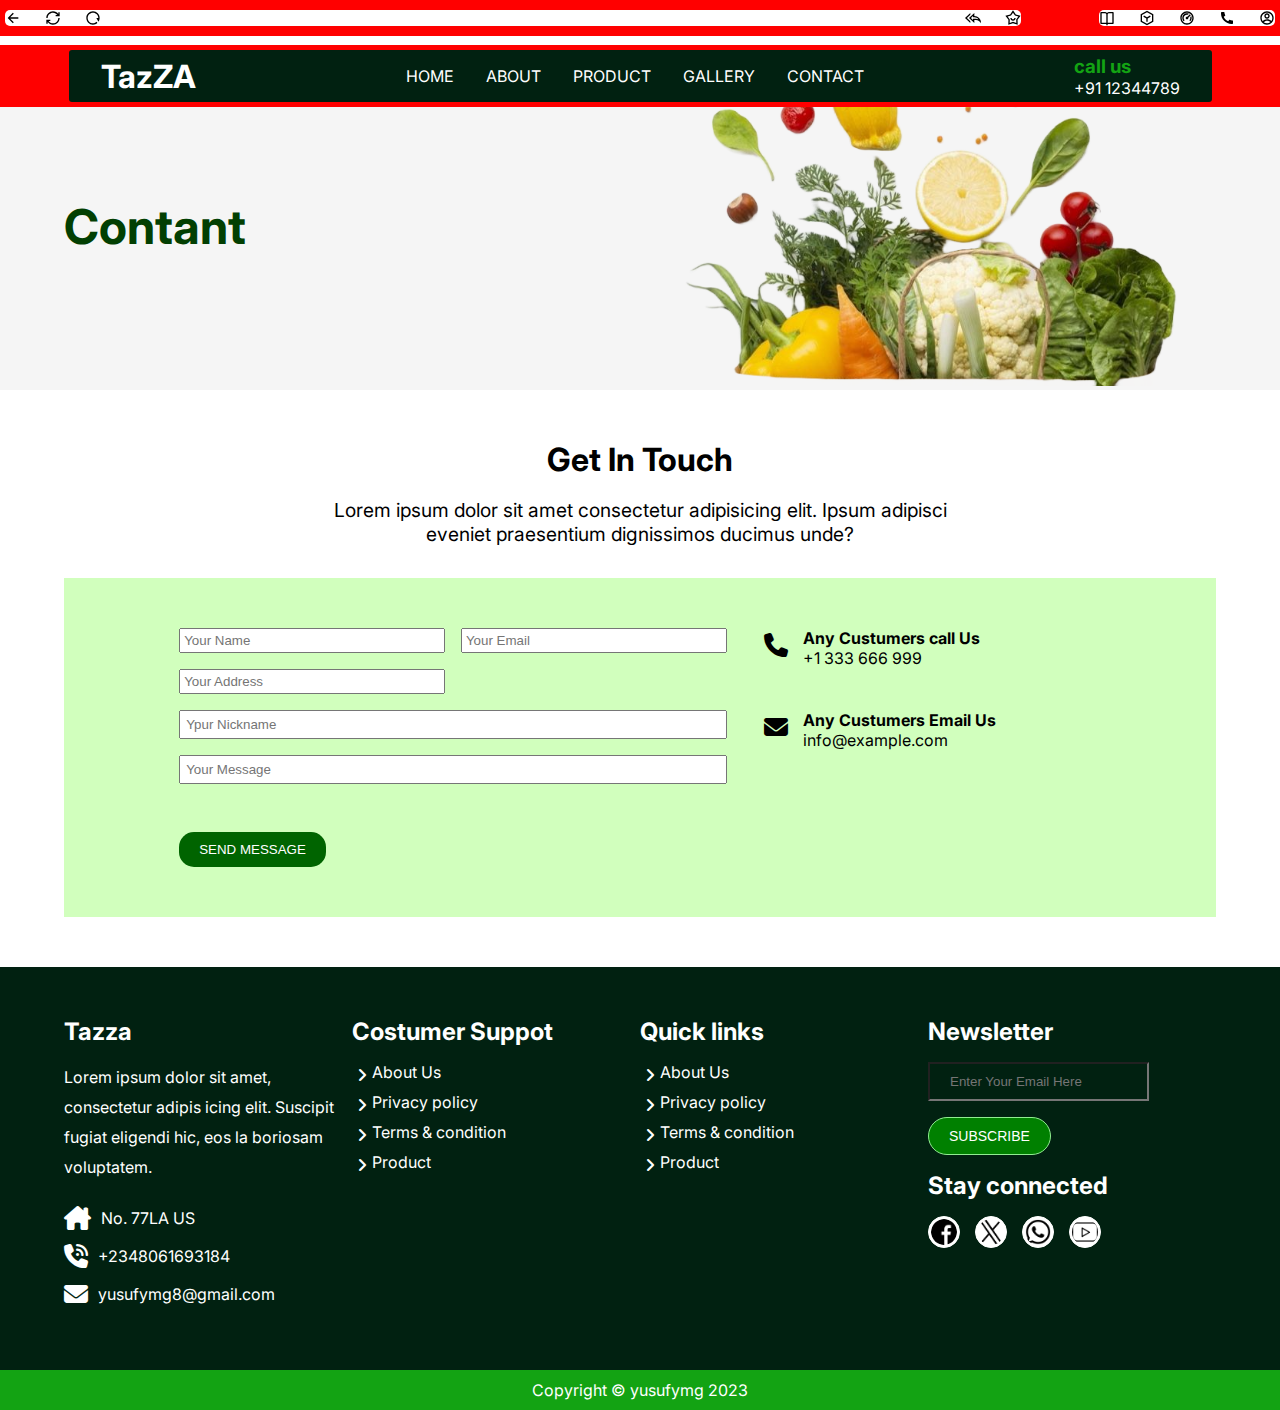
<file: index4.html>
<!DOCTYPE html>
<html lang="en">
<head>
    <meta charset="UTF-8">
    <meta name="viewport" content="width=device-width, initial-scale=1.0">
    <link rel="shortcut icon" href="image/shortcut icon.jpg">
    <title>Tazza</title>
    <link rel="stylesheet" href="https://cdnjs.cloudflare.com/ajax/libs/font-awesome/6.4.2/css/all.min.css">
    <link rel="stylesheet" href="style.css">
    <script defer src="script.js"></script>
</head>
<body>

    <header>
         
        <div class="logo">
            <div class="logo_icon">

                <div class="icon">
                    <svg xmlns="http://www.w3.org/2000/svg" viewBox="0 0 24 24">
                        <path d="M7.82843 10.9999H20V12.9999H7.82843L13.1924 18.3638L11.7782 19.778L4 11.9999L11.7782 4.22168L13.1924 5.63589L7.82843 10.9999Z"></path>
                    </svg>
                     
                    <svg xmlns="http://www.w3.org/2000/svg" viewBox="0 0 24 24">
                        <path d="M12 4C14.7486 4 17.1749 5.38626 18.6156 7.5H16V9.5H22V3.5H20V5.99936C18.1762 3.57166 15.2724 2 12 2C6.47715 2 2 6.47715 2 12H4C4 7.58172 7.58172 4 12 4ZM20 12C20 16.4183 16.4183 20 12 20C9.25144 20 6.82508 18.6137 5.38443 16.5H8V14.5H2V20.5H4V18.0006C5.82381 20.4283 8.72764 22 12 22C17.5228 22 22 17.5228 22 12H20Z"></path>
                    </svg>
    
                    <svg xmlns="http://www.w3.org/2000/svg" viewBox="0 0 24 24">
                        <path d="M18.5374 19.5674C16.7844 21.0831 14.4993 22 12 22C6.47715 22 2 17.5228 2 12C2 6.47715 6.47715 2 12 2C17.5228 2 22 6.47715 22 12C22 14.1361 21.3302 16.1158 20.1892 17.7406L17 12H20C20 7.58172 16.4183 4 12 4C7.58172 4 4 7.58172 4 12C4 16.4183 7.58172 20 12 20C14.1502 20 16.1022 19.1517 17.5398 17.7716L18.5374 19.5674Z"></path>
                    </svg> 
                </div>

                <div class="icon">
                    <svg xmlns="http://www.w3.org/2000/svg" viewBox="0 0 24 24">
                        <path d="M14 4.5V9C19.5228 9 24 13.4772 24 19C24 19.2727 23.9891 19.5428 23.9677 19.81C22.5055 17.0364 19.6381 15.119 16.313 15.0053L16 15H13.9999L14 19.5L6 12L14 4.5ZM8 4.5V7.237L2.92 12L7.999 16.761L8 19.5L0 12L8 4.5ZM12 9.11646L8.92423 12L11.9999 14.8834L11.9999 13L16.0341 13.0003L16.3814 13.0065C17.6657 13.0504 18.9053 13.3165 20.0568 13.7734C18.5898 12.0749 16.4204 11 14 11H12V9.11646Z"></path>
                    </svg>
    
                    <svg xmlns="http://www.w3.org/2000/svg" viewBox="0 0 24 24">
                        <path d="M11.9986 0.5L16.2246 6.68342L23.4113 8.7918L18.8364 14.7217L19.052 22.2082L11.9986 19.6897L4.94519 22.2082L5.16082 14.7217L0.585938 8.7918L7.77262 6.68342L11.9986 0.5ZM11.9986 4.044L9.02089 8.40151L3.95562 9.887L7.18055 14.0655L7.02762 19.34L11.9986 17.566L16.9686 19.34L16.8167 14.0655L20.0406 9.887L14.9763 8.40151L11.9986 4.044ZM9.99862 12C9.99862 13.1046 10.894 14 11.9986 14C13.1032 14 13.9986 13.1046 13.9986 12H15.9986C15.9986 14.2091 14.2078 16 11.9986 16C9.78948 16 7.99862 14.2091 7.99862 12H9.99862Z"></path>
                    </svg>
                </div>

            </div>

            <div class="logo_ico">
                <svg xmlns="http://www.w3.org/2000/svg" viewBox="0 0 24 24">
                    <path d="M13 21V23H11V21H3C2.44772 21 2 20.5523 2 20V4C2 3.44772 2.44772 3 3 3H9C10.1947 3 11.2671 3.52375 12 4.35418C12.7329 3.52375 13.8053 3 15 3H21C21.5523 3 22 3.44772 22 4V20C22 20.5523 21.5523 21 21 21H13ZM20 19V5H15C13.8954 5 13 5.89543 13 7V19H20ZM11 19V7C11 5.89543 10.1046 5 9 5H4V19H11Z"></path>
                </svg>

                <svg xmlns="http://www.w3.org/2000/svg" viewBox="0 0 24 24">
                    <path d="M4.5 7.65311V16.3469L12 20.689L19.5 16.3469V7.65311L12 3.311L4.5 7.65311ZM12 1L21.5 6.5V17.5L12 23L2.5 17.5V6.5L12 1ZM6.49896 9.97065L11 12.5765V17.625H13V12.5765L17.501 9.97066L16.499 8.2398L12 10.8445L7.50104 8.2398L6.49896 9.97065Z"></path>
                </svg>

                <svg xmlns="http://www.w3.org/2000/svg" viewBox="0 0 24 24">
                    <path d="M12 2C17.5228 2 22 6.47715 22 12C22 17.5228 17.5228 22 12 22C6.47715 22 2 17.5228 2 12C2 6.47715 6.47715 2 12 2ZM12 4C7.58172 4 4 7.58172 4 12C4 16.4183 7.58172 20 12 20C16.4183 20 20 16.4183 20 12C20 7.58172 16.4183 4 12 4ZM12 5C13.018 5 13.9852 5.21731 14.8579 5.60806L13.2954 7.16944C12.8822 7.05892 12.448 7 12 7C9.23858 7 7 9.23858 7 12C7 13.3807 7.55964 14.6307 8.46447 15.5355L7.05025 16.9497L6.89445 16.7889C5.71957 15.5368 5 13.8525 5 12C5 8.13401 8.13401 5 12 5ZM18.3924 9.14312C18.7829 10.0155 19 10.9824 19 12C19 13.933 18.2165 15.683 16.9497 16.9497L15.5355 15.5355C16.4404 14.6307 17 13.3807 17 12C17 11.552 16.9411 11.1178 16.8306 10.7046L18.3924 9.14312ZM16.2426 6.34315L17.6569 7.75736L13.9325 11.483C13.9765 11.6479 14 11.8212 14 12C14 13.1046 13.1046 14 12 14C10.8954 14 10 13.1046 10 12C10 10.8954 10.8954 10 12 10C12.1788 10 12.3521 10.0235 12.517 10.0675L16.2426 6.34315Z"></path>
                </svg>

                <svg xmlns="http://www.w3.org/2000/svg" viewBox="0 0 24 24">
                    <path d="M21 16.42V19.9561C21 20.4811 20.5941 20.9167 20.0705 20.9537C19.6331 20.9846 19.2763 21 19 21C10.1634 21 3 13.8366 3 5C3 4.72371 3.01545 4.36687 3.04635 3.9295C3.08337 3.40588 3.51894 3 4.04386 3H7.5801C7.83678 3 8.05176 3.19442 8.07753 3.4498C8.10067 3.67907 8.12218 3.86314 8.14207 4.00202C8.34435 5.41472 8.75753 6.75936 9.3487 8.00303C9.44359 8.20265 9.38171 8.44159 9.20185 8.57006L7.04355 10.1118C8.35752 13.1811 10.8189 15.6425 13.8882 16.9565L15.4271 14.8019C15.5572 14.6199 15.799 14.5573 16.001 14.6532C17.2446 15.2439 18.5891 15.6566 20.0016 15.8584C20.1396 15.8782 20.3225 15.8995 20.5502 15.9225C20.8056 15.9483 21 16.1633 21 16.42Z"></path>
                </svg>

                <svg xmlns="http://www.w3.org/2000/svg" viewBox="0 0 24 24">
                    <path d="M12 2C17.5228 2 22 6.47715 22 12C22 17.5228 17.5228 22 12 22C6.47715 22 2 17.5228 2 12C2 6.47715 6.47715 2 12 2ZM12.1597 16C10.1243 16 8.29182 16.8687 7.01276 18.2556C8.38039 19.3474 10.114 20 12 20C13.9695 20 15.7727 19.2883 17.1666 18.1081C15.8956 16.8074 14.1219 16 12.1597 16ZM12 4C7.58172 4 4 7.58172 4 12C4 13.8106 4.6015 15.4807 5.61557 16.8214C7.25639 15.0841 9.58144 14 12.1597 14C14.6441 14 16.8933 15.0066 18.5218 16.6342C19.4526 15.3267 20 13.7273 20 12C20 7.58172 16.4183 4 12 4ZM12 5C14.2091 5 16 6.79086 16 9C16 11.2091 14.2091 13 12 13C9.79086 13 8 11.2091 8 9C8 6.79086 9.79086 5 12 5ZM12 7C10.8954 7 10 7.89543 10 9C10 10.1046 10.8954 11 12 11C13.1046 11 14 10.1046 14 9C14 7.89543 13.1046 7 12 7Z"></path>
                </svg>
            </div>
        </div>

    </header>

    <!--  -->

    <nav> 

        <div class="visit">

            <div class="tazza">
                <h1>TazZA</h1>
            </div>

            <div class="list">
                
                <ul class="ul_link">
                    <li><a href="index.html" class="link">HOME</a></li>
                    <li><a href="index2.html" class="link">ABOUT</a></li>
                    <li><a href="index3.html" class="link">PRODUCT</a></li>
                    <li><a href="index5.html" class="link">GALLERY</a></li>
                    <li><a href="index4.html" class="link">CONTACT</a></li>
                </ul>

                <div class="call_us">
                    <h3>call us</h3>
                    <a href="tel: +2348061693184">+91 12344789</a>
                </div>
            </div>
             
            <div class="hamburger">
                <span class="bar"></span>
                <span class="bar"></span>
                <span class="bar"></span>
            </div>

        </div>
    </nav>

    <!--  -->

    <div class="hero-about">
        <div class="hero_work">

            <div class="organic">
                 <h1>Contant</h1>
            </div>
    
            <div class="organic">
                <img src="image/bg.png" alt="">
            </div>
            
        </div>
    </div>

    <!--  -->

    <div class="contact-main">
        <h1>Get In Touch</h1>
        <span>
            <p>
                Lorem ipsum dolor sit amet consectetur adipisicing elit. Ipsum adipisci eveniet praesentium dignissimos ducimus unde?
            </p>
        </span>
        <div class="contact">
            <div class="first-child">

                <div class="first-input">
                    <input type="text" placeholder="Your Name">
                    <input type="text" placeholder="Your Email">
                    <input type="text" placeholder="Your Address">
                </div>
    
                <div class="message">
                    <i class="fa fa-phone"></i>
                    <span>
                        <h4>Any Custumers call Us</h4>
                        +1 333 666 999
                    </span>
                </div>
            </div>



            <div class="second-child">
                <div class="second-input">
                    <div class="input">
                        <input type="text" placeholder="Ypur Nickname">
                    </div>

                    <div class="input">
                         <input type="text" placeholder="Your Message">
                    </div>
                </div>
    
                <div class="message">
                    <i class="fa fa-envelope"></i>
                     <span>
                        <h4>Any Custumers Email Us</h4>
                    <a href="mailto:yusufymg8@gmail.com">info@example.com</a>
                     </span>
                </div>

                

                 

            </div>
            <div class="bnt">
                <button>SEND MESSAGE</button>
            </div>
             
        </div>
    </div>

    <!--  -->

    <footer>
        <div class="footer">

            <div class="footer-contant">
                <h2>Tazza</h2>
                 <span>
                    <p>
                        Lorem ipsum dolor sit amet, consectetur adipis
                        icing elit. Suscipit fugiat eligendi hic, eos la
                        boriosam voluptatem.
                    </p>
                 </span>
                 
                <div class="child">
                    <i class="fa-solid fa-house-chimney"></i>
                    No. 77LA US
                </div>

                <div class="child">
                    <i class="fa-solid fa-phone-volume"></i>
                    <a href="tel:+2348061693184">+2348061693184</a>

                </div>

                <div class="child">
                    <i class="fa-solid fa-envelope"></i>
                    <a href="mailto:yusufymg8@gmail.com">yusufymg8@gmail.com</a>

                </div>
 
            </div>

            <div class="footer-contant">
                <h2>Costumer Suppot</h2>
                <div class="tap">
                    <i class="fa-solid fa-angle-right"></i>
                    <p>About Us</p>
                </div>

                <div class="tap">
                    <i class="fa-solid fa-angle-right"></i>
                    <p>Privacy policy</p>
                </div>

                <div class="tap">
                    <i class="fa-solid fa-angle-right"></i>
                    <p>Terms & condition</p>
                </div>

                <div class="tap">
                    <i class="fa-solid fa-angle-right"></i>
                    <p>Product</p>
                </div>
            </div>

            <div class="footer-contant">
                <h2>Quick links</h2>
                <div class="tap">
                    <i class="fa-solid fa-angle-right"></i>
                    <p>About Us</p>
                </div>

                <div class="tap">
                    <i class="fa-solid fa-angle-right"></i>
                    <p>Privacy policy</p>
                </div>

                <div class="tap">
                    <i class="fa-solid fa-angle-right"></i>
                    <p>Terms & condition</p>
                </div>

                <div class="tap">
                    <i class="fa-solid fa-angle-right"></i>
                    <p>Product</p>
                </div>


            </div>

            <div class="footer-contant">
                <h2>Newsletter</h2>
                <input type="text" placeholder="Enter Your Email Here">
                <button>SUBSCRIBE</button>
                <h2>Stay connected</h2>
                <div class="way-contant">
                    <img src="./image/facebook (2).png" alt="">
                    <img src="./image/twitter.png" alt="">
                    <img src="./image/whatsapp.png" alt="">
                    <img src="./image/youtube (2).png" alt="">
                </div>
            </div>

        </div>
        
    </footer>
    <div class="copy-right">
        <p>Copyright  &copy; yusufymg 2023</p>
   </div>
    
</body>
</html>
</file>
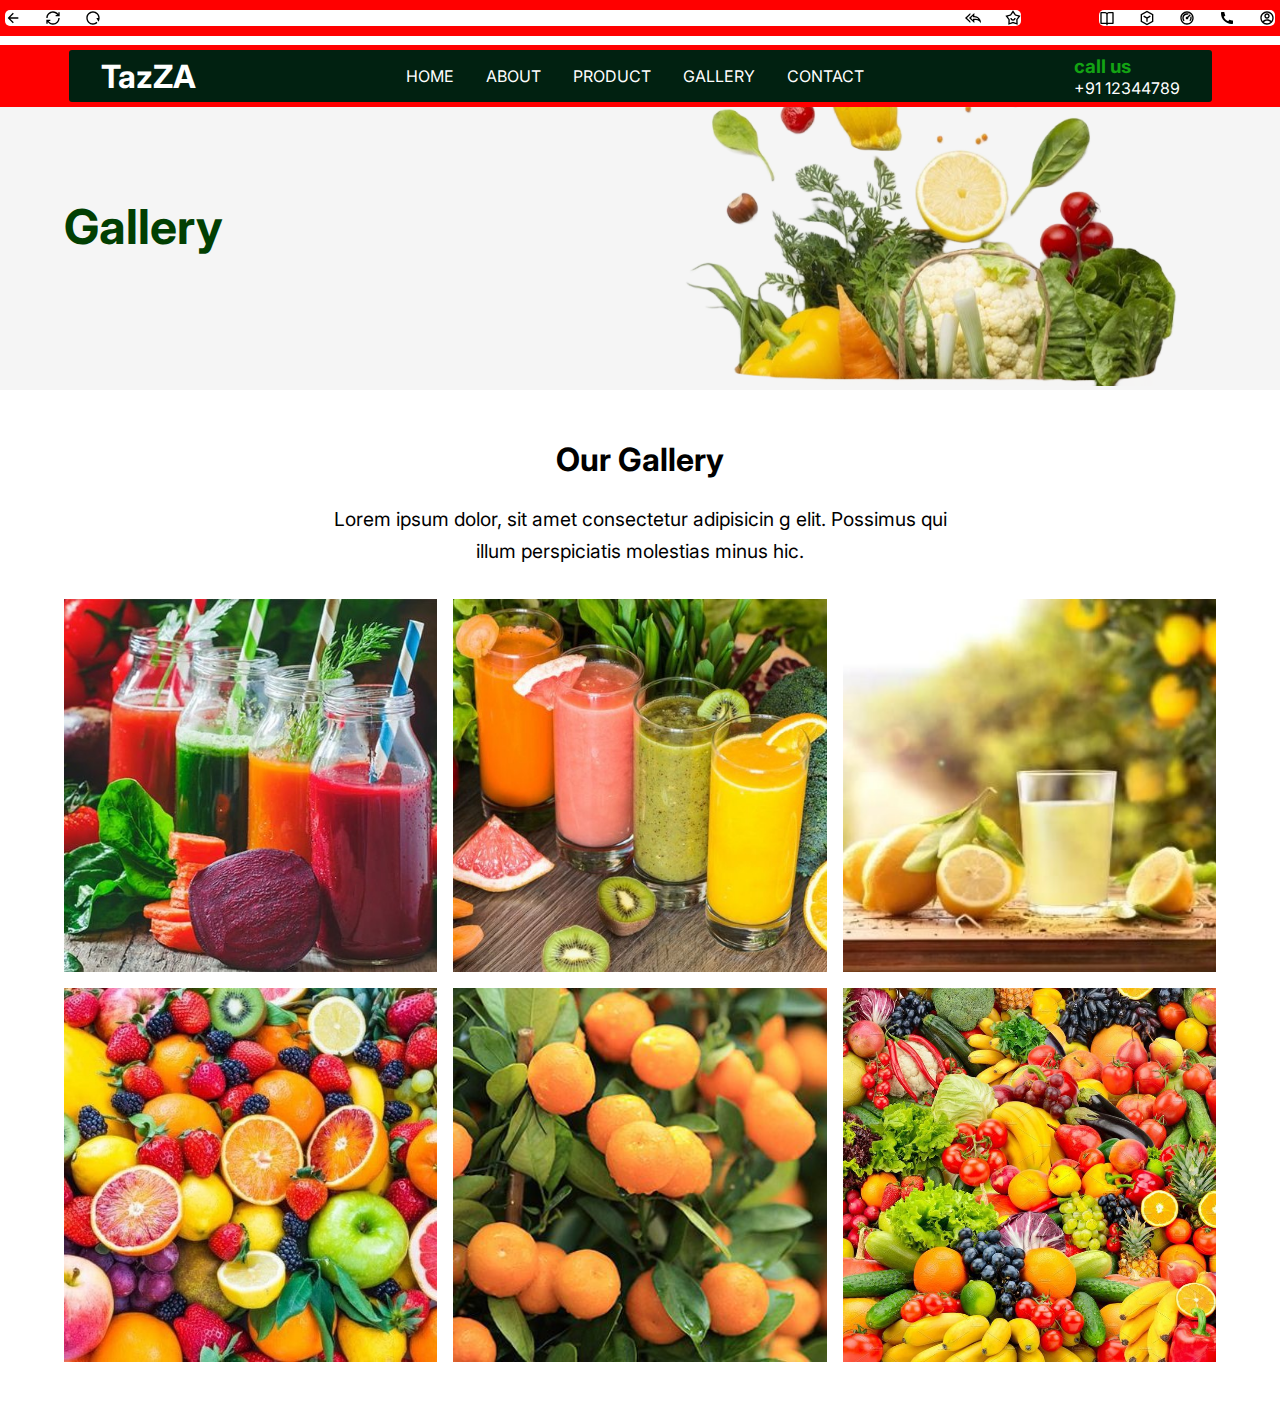
<file: index5.html>
<!DOCTYPE html>
<html lang="en">
<head>
    <meta charset="UTF-8">
    <meta name="viewport" content="width=device-width, initial-scale=1.0">
    <link rel="shortcut icon" href="image/shortcut icon.jpg">
    <title>Tazza</title>
    <link rel="stylesheet" href="https://cdnjs.cloudflare.com/ajax/libs/font-awesome/6.4.2/css/all.min.css">
    <link rel="stylesheet" href="style.css">
    <script defer src="script.js"></script>
</head>
<body>

    <header>
         
        <div class="logo">
            <div class="logo_icon">

                <div class="icon">
                    
                    <svg xmlns="http://www.w3.org/2000/svg" viewBox="0 0 24 24">
                        <path d="M7.82843 10.9999H20V12.9999H7.82843L13.1924 18.3638L11.7782 19.778L4 11.9999L11.7782 4.22168L13.1924 5.63589L7.82843 10.9999Z"></path>
                    </svg>
                     
                    <svg xmlns="http://www.w3.org/2000/svg" viewBox="0 0 24 24">
                        <path d="M12 4C14.7486 4 17.1749 5.38626 18.6156 7.5H16V9.5H22V3.5H20V5.99936C18.1762 3.57166 15.2724 2 12 2C6.47715 2 2 6.47715 2 12H4C4 7.58172 7.58172 4 12 4ZM20 12C20 16.4183 16.4183 20 12 20C9.25144 20 6.82508 18.6137 5.38443 16.5H8V14.5H2V20.5H4V18.0006C5.82381 20.4283 8.72764 22 12 22C17.5228 22 22 17.5228 22 12H20Z"></path>
                    </svg>
    
                    <svg xmlns="http://www.w3.org/2000/svg" viewBox="0 0 24 24">
                        <path d="M18.5374 19.5674C16.7844 21.0831 14.4993 22 12 22C6.47715 22 2 17.5228 2 12C2 6.47715 6.47715 2 12 2C17.5228 2 22 6.47715 22 12C22 14.1361 21.3302 16.1158 20.1892 17.7406L17 12H20C20 7.58172 16.4183 4 12 4C7.58172 4 4 7.58172 4 12C4 16.4183 7.58172 20 12 20C14.1502 20 16.1022 19.1517 17.5398 17.7716L18.5374 19.5674Z"></path>
                    </svg> 
                </div>

                <div class="icon">
                    <svg xmlns="http://www.w3.org/2000/svg" viewBox="0 0 24 24">
                        <path d="M14 4.5V9C19.5228 9 24 13.4772 24 19C24 19.2727 23.9891 19.5428 23.9677 19.81C22.5055 17.0364 19.6381 15.119 16.313 15.0053L16 15H13.9999L14 19.5L6 12L14 4.5ZM8 4.5V7.237L2.92 12L7.999 16.761L8 19.5L0 12L8 4.5ZM12 9.11646L8.92423 12L11.9999 14.8834L11.9999 13L16.0341 13.0003L16.3814 13.0065C17.6657 13.0504 18.9053 13.3165 20.0568 13.7734C18.5898 12.0749 16.4204 11 14 11H12V9.11646Z"></path>
                    </svg>
    
                    <svg xmlns="http://www.w3.org/2000/svg" viewBox="0 0 24 24">
                        <path d="M11.9986 0.5L16.2246 6.68342L23.4113 8.7918L18.8364 14.7217L19.052 22.2082L11.9986 19.6897L4.94519 22.2082L5.16082 14.7217L0.585938 8.7918L7.77262 6.68342L11.9986 0.5ZM11.9986 4.044L9.02089 8.40151L3.95562 9.887L7.18055 14.0655L7.02762 19.34L11.9986 17.566L16.9686 19.34L16.8167 14.0655L20.0406 9.887L14.9763 8.40151L11.9986 4.044ZM9.99862 12C9.99862 13.1046 10.894 14 11.9986 14C13.1032 14 13.9986 13.1046 13.9986 12H15.9986C15.9986 14.2091 14.2078 16 11.9986 16C9.78948 16 7.99862 14.2091 7.99862 12H9.99862Z"></path>
                    </svg>
                </div>

            </div>

            <div class="logo_ico">
                <svg xmlns="http://www.w3.org/2000/svg" viewBox="0 0 24 24">
                    <path d="M13 21V23H11V21H3C2.44772 21 2 20.5523 2 20V4C2 3.44772 2.44772 3 3 3H9C10.1947 3 11.2671 3.52375 12 4.35418C12.7329 3.52375 13.8053 3 15 3H21C21.5523 3 22 3.44772 22 4V20C22 20.5523 21.5523 21 21 21H13ZM20 19V5H15C13.8954 5 13 5.89543 13 7V19H20ZM11 19V7C11 5.89543 10.1046 5 9 5H4V19H11Z"></path>
                </svg>

                <svg xmlns="http://www.w3.org/2000/svg" viewBox="0 0 24 24">
                    <path d="M4.5 7.65311V16.3469L12 20.689L19.5 16.3469V7.65311L12 3.311L4.5 7.65311ZM12 1L21.5 6.5V17.5L12 23L2.5 17.5V6.5L12 1ZM6.49896 9.97065L11 12.5765V17.625H13V12.5765L17.501 9.97066L16.499 8.2398L12 10.8445L7.50104 8.2398L6.49896 9.97065Z"></path>
                </svg>

                <svg xmlns="http://www.w3.org/2000/svg" viewBox="0 0 24 24">
                    <path d="M12 2C17.5228 2 22 6.47715 22 12C22 17.5228 17.5228 22 12 22C6.47715 22 2 17.5228 2 12C2 6.47715 6.47715 2 12 2ZM12 4C7.58172 4 4 7.58172 4 12C4 16.4183 7.58172 20 12 20C16.4183 20 20 16.4183 20 12C20 7.58172 16.4183 4 12 4ZM12 5C13.018 5 13.9852 5.21731 14.8579 5.60806L13.2954 7.16944C12.8822 7.05892 12.448 7 12 7C9.23858 7 7 9.23858 7 12C7 13.3807 7.55964 14.6307 8.46447 15.5355L7.05025 16.9497L6.89445 16.7889C5.71957 15.5368 5 13.8525 5 12C5 8.13401 8.13401 5 12 5ZM18.3924 9.14312C18.7829 10.0155 19 10.9824 19 12C19 13.933 18.2165 15.683 16.9497 16.9497L15.5355 15.5355C16.4404 14.6307 17 13.3807 17 12C17 11.552 16.9411 11.1178 16.8306 10.7046L18.3924 9.14312ZM16.2426 6.34315L17.6569 7.75736L13.9325 11.483C13.9765 11.6479 14 11.8212 14 12C14 13.1046 13.1046 14 12 14C10.8954 14 10 13.1046 10 12C10 10.8954 10.8954 10 12 10C12.1788 10 12.3521 10.0235 12.517 10.0675L16.2426 6.34315Z"></path>
                </svg>

                <svg xmlns="http://www.w3.org/2000/svg" viewBox="0 0 24 24">
                    <path d="M21 16.42V19.9561C21 20.4811 20.5941 20.9167 20.0705 20.9537C19.6331 20.9846 19.2763 21 19 21C10.1634 21 3 13.8366 3 5C3 4.72371 3.01545 4.36687 3.04635 3.9295C3.08337 3.40588 3.51894 3 4.04386 3H7.5801C7.83678 3 8.05176 3.19442 8.07753 3.4498C8.10067 3.67907 8.12218 3.86314 8.14207 4.00202C8.34435 5.41472 8.75753 6.75936 9.3487 8.00303C9.44359 8.20265 9.38171 8.44159 9.20185 8.57006L7.04355 10.1118C8.35752 13.1811 10.8189 15.6425 13.8882 16.9565L15.4271 14.8019C15.5572 14.6199 15.799 14.5573 16.001 14.6532C17.2446 15.2439 18.5891 15.6566 20.0016 15.8584C20.1396 15.8782 20.3225 15.8995 20.5502 15.9225C20.8056 15.9483 21 16.1633 21 16.42Z"></path>
                </svg>

                <svg xmlns="http://www.w3.org/2000/svg" viewBox="0 0 24 24">
                    <path d="M12 2C17.5228 2 22 6.47715 22 12C22 17.5228 17.5228 22 12 22C6.47715 22 2 17.5228 2 12C2 6.47715 6.47715 2 12 2ZM12.1597 16C10.1243 16 8.29182 16.8687 7.01276 18.2556C8.38039 19.3474 10.114 20 12 20C13.9695 20 15.7727 19.2883 17.1666 18.1081C15.8956 16.8074 14.1219 16 12.1597 16ZM12 4C7.58172 4 4 7.58172 4 12C4 13.8106 4.6015 15.4807 5.61557 16.8214C7.25639 15.0841 9.58144 14 12.1597 14C14.6441 14 16.8933 15.0066 18.5218 16.6342C19.4526 15.3267 20 13.7273 20 12C20 7.58172 16.4183 4 12 4ZM12 5C14.2091 5 16 6.79086 16 9C16 11.2091 14.2091 13 12 13C9.79086 13 8 11.2091 8 9C8 6.79086 9.79086 5 12 5ZM12 7C10.8954 7 10 7.89543 10 9C10 10.1046 10.8954 11 12 11C13.1046 11 14 10.1046 14 9C14 7.89543 13.1046 7 12 7Z"></path>
                </svg>
            </div>
        </div>

    </header>

    <!--  -->

    <nav> 

        <div class="visit">

            <div class="tazza">
                <h1>TazZA</h1>
            </div>

            <div class="list">
                
                <ul class="ul_link">
                    <li><a href="index.html" class="link">HOME</a></li>
                    <li><a href="index2.html" class="link">ABOUT</a></li>
                    <li><a href="index3.html" class="link">PRODUCT</a></li>
                    <li><a href="#gallery" class="link">GALLERY</a></li>
                    <li><a href="index4.html" class="link">CONTACT</a></li>
                </ul>

                <div class="call_us">
                    <h3>call us</h3>
                    <a href="tel: +2348061693184">+91 12344789</a>
                </div>
            </div>
             
            <div class="hamburger">
                <span class="bar"></span>
                <span class="bar"></span>
                <span class="bar"></span>
            </div>

        </div>
    </nav>

    <!--  -->

    <div class="hero-about">
        <div class="hero_work">

            <div class="organic">
                 <h1>Gallery</h1>
            </div>
    
            <div class="organic">
                <img src="image/bg.png" alt="">
            </div>
            
        </div>
    </div>

    <!--  -->

    <div class="gallery-container" id="gallery">
        <h1>Our Gallery</h1>
        <span>
            <p>
                Lorem ipsum dolor, sit amet consectetur adipisicin
                g elit. Possimus qui illum perspiciatis molestias minus hic.
            </p>
        </span>
    
        <div class="container-photo">
            <div class="gallery-photo">
                <img src="image/01.jpg" alt="">
                <img src="image/07.jpg" alt="">
                <img src="image/04.jpg" alt="">
                <img src="image/05.jpg" alt="">
                <img src="image/06.jpg" alt="">
                <img src="image/03.jpg" alt="">
    
            </div>
        </div>
    
    </div>
    
         

    
    
    
</body>
</html>
</file>
<file: style.css>
@import url('https://fonts.googleapis.com/css?family=Inter&display=swap');
*{
    margin: 0;
    padding: 0;
    box-sizing: border-box;
    text-decoration: none;
    list-style: none;
}

body{
  scroll-behavior: smooth;
  font-family: "Inter", sans-serif;
}

header{
  padding: 10px 5px;
  width: 100%;
  position: fixed;
  z-index: 999;
  /* background-color: whitesmoke; */
  background-color: red;
  
    
}

.logo{
    display: flex;
    align-items: center;
    justify-content: space-between;
    max-height: 100%;
}
.logo_icon{
    display: flex;
    align-items: center;
    width: 80%;
    justify-content: space-between;
    background-color: white;
    border-radius: 5px;
}
.logo_icon .icon{
    display: flex;
    gap: 1.5rem;
}
.logo .logo_ico{
    display: flex;
    align-items: center;
    gap: 1.5rem;
    background-color: white;
    border-radius: 5px;
}
 
.logo svg{
    width: 1rem;
    cursor: pointer;
 }

 @media (max-width:900px) {

  header{
    padding: 5px;
  }

.logo .logo_icon{
  width: 50%;
}
.logo_icon .icon{
  gap: 10px;
}
.logo .logo_ico{
  gap: 10px;
}
.logo svg{
    width: 14px;
     
 }
  
 }

 /* nav */

  nav{
  width: 100%;
  /* background-color: whitesmoke; */
  background-color: red;
  position: sticky;
  z-index: 888;
  top: 5%;
  padding: 5px;
  width: 100%;
 }

  nav .visit{
    border-radius: 3px;
    display: flex;
    align-items: center;
    justify-content: space-between;
    width: 90%;
    padding: 0 2rem 0;
    margin: auto;
    background-color: #012111;
     
 }
 .visit .list{
  display: flex;
  align-items: center;
  width: 100%;
  justify-content: space-between;
 }
 .visit h1{
   font-size: 2rem;
   color: white;
 }
 .visit h3{
   color: #13a313;
 }
 .visit .call_us a{
   color: white;
 }
.visit ul{
  display: flex;
  margin: auto;
 }
.visit ul li{
   margin: 1rem;
 }
 .visit ul li a{
   color: white;
 }
 .visit ul li a:hover{
   color: #13a313;
 }

 /* hamburger */

 .hamburger{
   display: none;
   cursor: pointer;
 }
 .hamburger .bar{
  background-color: #fff;
  display: flex;
  width: 25px;
  height: 3px;
  margin: 3px;
  border-radius: 5px;

 }
 .hamburger.active .bar:nth-child(1){
  transform: translateY(8px) rotate(45deg);
  background-color: #fff;
 }
 .hamburger.active .bar:nth-child(2){
   opacity: 0;
 }
 .hamburger.active .bar:nth-child(3){
  transform: translateY(-8px) rotate(-45deg);
  background-color: #fff;
 }

 @media (max-width:900px) {

  nav{
    top: 4%;
    padding: 2px;
   }

  .visit h1{
    font-size: 20px;
  }
  .visit .list{
    display: block;
  }
  .visit .call_us{
     text-align: center;
  }
  .hamburger{
    display: block;
  }
  .ul_link{
    align-items: center;
  }
  .list ul{
    flex-direction: column;
    margin: auto;
  }
  .list.active{
    left: 0;
    top: 0;
  }

  .list{
    align-items: center;
    position: fixed;
    background-color:#012111 ;
    width: 100%;
    height: 100%;
    min-height: 200vh;
    padding: 5rem 0;
    left: -100%;
    transition: 0.3s;
    
  }
 }

 

 /* .hero */
 .hero{ 
  width: 100%;
  background-color: whitesmoke;
 }

 .hero .hero_work{
    width: 90%;
    margin: auto;
    display: flex;
    align-items: center;

 }
 
 .hero_work .organic{
    width: 50%;
 }
 .hero .organic img{
    width: 100%;
 }
 .organic h1{
    font-size: 2rem;
    color: #023f02;
 }
 .organic h3{
    background-color: #023f02;
    color: white;
    width: 45%;
    word-spacing: 5px;
    
 }
 .organic p{
    font-size: 1.2rem;
    color: #023f02;
    margin-bottom: 1rem;
 }

 .organic button{
    padding: 10px 20px;
    border: none;
    outline: none;
    border-radius: 15px;
    color: white;
    background-color: darkgreen;
 }
 .organic button:hover{
    border: 1px solid #13a313;
    background-color: white;
    color:  #5eee5e;
 }
 @media (max-width:900px) {

  .organic h1{
    font-size: 24px;
 }

 .hero{
    width: 100%;
    padding: 100px 0;
 }
 .hero .hero_work{
    display: block;

 }
 
 .hero_work .organic{
    width: 100%;
 }
 .hero .organic img{
    width: 100%;
 }
 .organic h1{
    font-size: 24px;
    color: #023f02;
    margin-bottom: 1rem;
 }
 .organic h3{
  font-size: 1rem;
  width: 75%;
  word-spacing: 0;
  margin-bottom: 1rem;
    
 }
 .organic p{
    font-size: 14px;
 }

 .organic button{
    padding: 10px;
 }
 }

 /* section of anothe index, */

 /*    this is a about section */
 .hero-about{
  background-color: whitesmoke;
 }
 .hero-about .hero_work{
  display: flex;
  margin: auto;
  width: 90%;
  align-items: center;
 }
 .hero-about .hero_work .organic h1{
  font-size: 3rem;
 }
 .hero-about .hero_work .organic{
  width: 50%;
 }
 .hero-about .hero_work .organic img{
  width: 100%;
 }

 .about{
  padding: 50px 0;
 }
 .about h1{
  font-size: 2rem;
  text-align: center;
  margin-bottom: 1.5rem;
 }
 .about span p{
  font-size: 1.2rem;
  text-align: center;
  margin-bottom: 2rem;
 }
 .us  p{
  font-size: 1.2rem;
  line-height: 2rem;
 }
 .about .about-us{
  display: flex;
  width: 90%;
  margin: auto;
  gap: 1rem;
 }
 .about-us .us{
  width: 50%;
  margin-top: 2rem;
 }
 .about-us .us img{
  width:  100%;
 }

 @media (max-width:900px) {

   .hero-about .hero_work{
    display: block;
    padding: 100px 0 ;
   }
   .hero-about .hero_work .organic h1{
    font-size: 2rem;
   }
   .hero-about .hero_work .organic{
    width: 100%;
   }
  
   .about{
    padding: 50px 0;
   }
   .about h1{
    font-size: 24px;
    margin-bottom: 14px;
   }
   .about span p{
    font-size: 14px;
    width: 80%;
    margin: auto;
   }
   .us  p{
    font-size: 14px;
    line-height: 24px;
   }
   .about .about-us{
    display: block;
   }
   .about-us .us{
    width: 100%;
   }
  
 }
/*  */

/* product section */

.product-next{
  padding: 50px 0;
}
.product-next span h1{
  font-size: 2rem;
  margin-bottom: 1.5rem;
  text-align: center;
}
.product-next span p{
  width: 50%;
  margin: auto;
  font-size: 1.2rem;
  margin-bottom: 2rem;
  line-height: 2rem;
  text-align: center;
}
.product-next .pure-lemon{
  display: flex;
  gap: 1rem;
  width: 90%;
  margin: auto;
}
.pure-lemon .juice{
  width: 50%;
  margin-top: 2rem;
}
.juice img{
  width: 100%;
}
.juice h1{
  font-size: 2rem;
  margin-bottom: 2rem;
}
.juice p{
  font-size: 1.2rem;
  line-height: 2rem;
  margin-bottom: 1.5rem;
}
.juice button{
  padding: 10px 20px;
  border: none;
  outline: none;
  border-radius: 15px;
  color: white;
  background-color: darkgreen;
}
.juice button:hover{
  border: 1px solid #13a313;
  background-color: white;
  color:  #5eee5e;
}

@media (max-width:900px) {
  .product-next{
    padding: 50px 0;
  }
  .product-next span h1{
    font-size: 24px;
    margin-bottom: 14px;
  }
  .product-next span p{
    width: 80%;
    font-size: 14px;
    line-height: 24px;
    
  }
  .product-next .pure-lemon{
    display: block;
  }
  .pure-lemon .juice{
    width: 100%;
  }
  .juice h1{
    font-size: 24px;
    margin-bottom: 14px;
  }
  .juice p{
    font-size: 14px;
    line-height: 24px;
    margin-bottom: 14px;
  }
  .juice h2{
    font-size: 1rem;
  }
  .juice button{
    padding: 10px;
}

}

/*  */

/* section of contact style */

.contact-main{ 
  padding: 50px 0;
}
.contact-main h1{
  text-align: center;
  font-size: 2rem;
  margin-bottom: 1.2rem;
}
.contact-main span p{
  font-size: 1.2rem;
  text-align: center;
  width: 50%;
  margin: auto;
  margin-bottom: 2rem;
}
.contact-main .contact{
  width: 90%;
  margin: auto;
  padding: 50px 0;
  background-color: #d1ffbd;
}
.contact .first-child{
  display: flex;
  gap: 2rem;
  width: 80%;
  margin: auto;
}
.first-child .first-input{
  width: 80%;
  display: grid;
  gap: 1rem;
  grid-template-columns: repeat(2,1fr);
}
.first-child .message{
  width: 50%;
  display: flex;
  gap: 10px;
}
.first-child .message i{
   font-size: 24px;
   padding: 5px;
}
.second-child .message a{
  color: black;
}

.first-input input{
  padding: 3px;
  outline: none;
}


.contact .second-child{
  width: 80%;
  margin: auto;
  display: flex;
  gap: 1rem;
  gap: 2rem;
  margin-top: 1rem;
}
.second-child .second-input{
  width: 80%;
}
.second-input .input{
  width: 100%;
  margin-bottom: 1rem;
}
.second-child .message{
  width: 50%;
  display: flex;
  gap: 10px;
}
.second-child .message i{
   font-size: 24px;
   padding: 5px;
}
.second-child .message a{
  color: black;
}
.input input{
   width: 100%;
   padding: 5px;
   outline: none;
}
.contact .bnt{
  width: 80%;
  margin: auto;
  margin-top: 2rem;
}
.bnt  button{
  cursor: pointer;
  padding: 10px 20px;
  border: none;
  outline: none;
  border-radius: 15px;
  color: white;
  background-color: darkgreen;
}
.bnt button:hover{
  background-color: white;
  color:  #5eee5e;
}

@media (max-width:900px) {

  .contact-main{ 
    padding: 50px 0;
  }
  .contact-main h1{
    font-size: 24px;
    margin-bottom: 14px;
  }
  .contact-main span p{
    font-size: 14px;
    width: 80%;
    line-height: 24px;
  }
   
  .contact .first-child{
    display: block;
  }
  .first-child .first-input{
    width: 100%;
  }
  .first-child .message{
    width: 100%;
    margin-top: 1rem;
    
  }
  .first-child .message i{
     font-size: 20px;
  }
  .first-child .message{
    font-size: 14px;
  }
  .first-input input{
    padding: 2px;
    width: 100%;
  }


  .contact .second-child{
    display: block;
  }
  .second-child .second-input{
    width: 100%;
  }
  .second-child .message{
    width: 100%;
  }
  .second-child .message i{
     font-size: 20px;
  }
  .second-child .message{
    font-size: 14px;
  }
  .bnt  button{
    padding: 10px;
    text-transform: lowercase;
  
}
}
/* end of side for another section */



 
 /* selecting svg icon  style*/
 .selecting{
   width: 100%;
   padding: 50px;
 }
 .selecting .select{
   width: 90%;
   margin: auto;
   display: flex;
   align-items: center;
   justify-content: space-between;
 }
 .select .parent_div{
  box-shadow: 0 2px 5px  5px  #f2ebeb80;
  padding: 50px;
  text-align: center;
 }
 .select .parent_div:hover{
  background-color: #012111;
  color: white;


 }

 .parent_div i{
  margin-bottom: 2rem;
   padding: 5px;
   font-size: 2rem;
   color: green;
   border-radius: 50px;
   background-color: #d2efd2;
 }

 @media (max-width:900px) {

  .selecting .select{
    display: block;
  }
  .select .parent_div{
    margin-bottom: 2rem;
  }
 }

 /* section of services  style */

 .services{
   width: 100%;
   padding: 50px;
 }
 .services .svc{
  width: 90%;
  display: flex;
  gap: 2rem;
  margin: auto;
 }

 .svc .since{
  width: 80%;
 }
 .since h1{
  font-size: 2rem;
  margin-bottom: 2rem;
 }
 .since p{
  font-size: 1.2rem;
  margin-bottom: 2rem;
  line-height: 2rem;
 }
 .since button{
  padding: 10px 30px;
  border: none;
  outline: none;
  border-radius: 15px;
  color: white;
  background-color: darkgreen;
}
.since button:hover{
  border: 1px solid #13a313;
  background-color: white;
  color:  #5eee5e;
}
.svc .sinc{
  padding: 50px;
}
.sinc .image_bacg{
  width: 100%;
  margin: auto;
  background-color: green;
  border-radius: 1000px;
}
 .sinc img{
  width: 100%;
 }

 @media (max-width:900px) {

  .services{
     padding: 50px  0;
   }
   .services .svc{
    display: block;
     
   }
  
   .svc .since{
    width: 100%;
   }
   .since h1{
    font-size: 24px;
    margin-bottom: 14px;
   }
   .since p{
    font-size: 14px;
    margin-bottom: 14px;
    line-height: 24px;
     
   }
   .since button{
    padding: 10px;
  }
   
  .svc .sinc{
    padding: 0;
  }
   .sinc img{
    width: 100%;
   }
  
 }



 /* style of seller product */
 .seller_product{
  padding: 50px;

 }
 .seller_product .product_title{
  width: 50%;
  margin: auto;
  text-align: center;
      
 }
 .product_title h1{
  font-size: 2rem;
  margin-bottom: 1.5rem;
 }
  .product_title p{
    font-size: 1.2rem;
    line-height: 2rem;
  }
 .seller_product .container_product{
  width: 90%;
  margin: auto;
  display: flex;
  gap: 2rem;
  padding: 50px
 }

 .container_product .product{
  box-shadow: 0 2px 5px  5px  #f2ebeb80;
  width: 50%;
   
 }

 .product_photo .a{
  padding: 10px 0;
  text-align: center;
 }

 .product_photo .a:hover{
  background-color: #012111;

 }

 .product_photo .a a:hover{
    opacity: 80;
 }

 .product_photo .a a{
  margin-top: 2rem;
  background-color: #13a313;
  color: white;
  padding: 10px 20px;
  border-radius: 20px;
  opacity: 0;
 }
  
 .product .musk_melon{
  display: flex;
  justify-content: space-between;
 }
 .product .musk_melon:hover{
  opacity: 0;
 }
 .musk_melon i{
  color:  #012111;
 }
  
 .musk_melon h3{
  color:  #012111;
 }
 .product img{
  width: 100%;
  
 }

@media (max-width:900px) {

 .seller_product .product_title{
  width: 100%;
 }
 .product_title h1{
  font-size: 24px;
  margin-bottom: 14px;
 }
 .product_title p{
  font-size: 14px;
  line-height: 24px;
 }
 .seller_product .container_product{
  width: 100%;
  display: block;
  padding: 0;
  margin-top: 2rem;
 }
 .container_product .product{
  margin-bottom: 2rem;
  width: 100%;
 }
 .product_photo .a a{
  padding: 10px;
 }
}

/* style of slider */
.happy{
  padding: 50px 0;
  background-color: #d1ffbd;
}
.happy .hpy{
  width: 90%;
  margin: auto;
}
.happy h1{
  font-size: 2rem;
  text-align: center;
  margin-bottom: 1.5rem;
}
.happy span p{
  font-size: 1.2rem;
  text-align: center;
  line-height: 2rem;
  width: 50%;
  margin: auto;
  margin-bottom: 2rem;
}
.slide{
  width: 70%;
  margin: auto;
  display: flex;
}

.slide .box{
  padding: 40px;
  width: 70%;
  background-color: green;
}
.box p{
  font-size: 1rem;
  line-height: 2rem;
  text-align: end; 
  margin-bottom: 1.5rem;
}
.box h2{
  text-align: end;
  margin-bottom: 0.5rem;
}
.box h3{
  text-align: end;
  color: white;
  margin-bottom: 0.5rem;
}
.box h5{
  text-align: end;
  color: gold;
  font-size: 3rem;
}
.slide .box-padd{
  padding:  20px;
  background-color: #012111;
  width: 50%;
   
}
.box-padd .bag-image{
  height: 100%;
  width: 100%;
  border-radius: 5px 20px 5px;
  background-image: url(./image/00.jpg);
  background-repeat: no-repeat;
  background-size: cover;
  background-position: center;
}

@media (max-width:900px) {

.happy h1{
  font-size: 24px;
  margin-bottom: 14px;
}
.happy span p{
  font-size: 14px;
  line-height: 24px;
  width: 90%;
}
.slide{
  width: 100%;
}

.slide .box{
  padding: 5px;
  width: 100%;
  height: 50%;
  background-color: green;
}
.box p{
  font-size: 14px;
  line-height: 24px;
  margin-bottom: 14px;
}
.box h2{
  font-size: 14px;
}
.box h3{
  font-size: 14px;
  margin-bottom: 0.5rem;
}
.box h5{
  text-align: end;
  color: gold;
  font-size: 24px;
}
.slide .box-padd{
  padding:  10px;
  background-color: #012111;
  width: 100%;
   
}
.box-padd .bag-image{
  height: 100%;
  width: 100%;
}
  
}

/* style of gallery-container */

.gallery-container{
  padding: 50px 0;
  text-align: center;
}
.gallery-container h1{
  font-size: 2rem;
  margin-bottom: 1.5rem;
}
.gallery-container span p{
    font-size: 1.2rem;
    text-align: center;
    line-height: 2rem;
    width: 50%;
    margin: auto;
    margin-bottom: 2rem;
  
}

.container-photo{
  width: 90%;
  margin: auto;
}
.container-photo .gallery-photo{
  display: grid;
  grid-template-columns: repeat(3,1fr);
  gap: 1rem;
}
.gallery-photo img{
  width: 100%;
}

@media (max-width:900px) {

  .gallery-container h1{
    font-size: 24px;
    margin-bottom: 14px;
  }
  .gallery-container span p{
      font-size: 14px;
      line-height: 24px;
      width: 80%;
  }
  
}

/* footer style */

footer{
  background-color: #012111;
  color: white;
  padding: 50px 0;
}

footer .footer{
  width: 90%;
  margin: auto;
  display: flex;
  justify-content: space-between;
}
.footer .footer-contant{
  width:  50%;
  
}
.footer-contant h2{
  font-size: 1.5rem;
  margin-bottom: 1rem;

}
.footer-contant p{
  font-size: 1rem;
  margin-bottom: 10px;
}
.footer-contant span p{
  line-height: 30px;
  margin-bottom: 1.5rem;

}
.footer-contant .tap{
  display: flex;
}
.tap i{
   padding: 5px;
}

.footer-contant p:hover{
  color: green;
}
.footer-contant input{
  padding: 10px 20px;
  background: none;
  border:0 1px solid white;
  margin-bottom: 1rem;
}
.footer-contant input{
  color: white;
}
.footer-contant button{
  background-color: green;
  padding: 10px 20px;
  border: 1px solid lightgreen;
  border-radius: 20px;
  color: white;
  font-size: 14px;
  margin-bottom: 1rem;
  cursor: pointer;
}
.footer-contant button:hover{
  background-color:#d1ffbd;
  color:green;
  border: 1px solid green;
}

.footer-contant .child{
  display: flex;
  gap: 10px;
  align-items: center;
  margin-bottom: 14px
}
.footer-contant .child i{
  font-size: 24px
}
.footer-contant .child a{
  color: white;
}

.way-contant{
  display: flex;
  justify-content: space-between;
  width: 60%;
}
.way-contant img{
  width: 2rem;
  background-color: white;
  border: 1px solid white;
  border-radius: 50px;
  padding: 2px;
  cursor: pointer;

}
@media (max-width:900px) {
  footer .footer{
    display: block;
  }
  .footer .footer-contant{
    width:  100%;
    margin-bottom: 1.5rem;
  }
  .footer-contant h2{
    font-size: 20px;
    margin-bottom: 14px;
  
  }
  .footer-contant p{
    font-size: 14px;
    margin-bottom: 5px;
  }
  .footer-contant span p{
    line-height: 24px;
    margin-bottom: 1rem;
  
  }
  .footer-contant input{
    padding: 10px;
  }
  .footer-contant button{
    padding: 10px;
  }
  .footer-contant .child i{
    font-size: 1rem;
  }

  .way-contant{
    display: flex;
    justify-content: space-between;
    width: 50%;
  }
  .way-contant img{
    width: 1.5rem;
    background-color: white;
    border: 1px solid white;
    border-radius: 50px;
    padding: 2px;
    cursor: pointer;
  
  }
  
  
}


/* copyright */

.copy-right{
  color: white;
  padding: 10px;
  text-align: center;
  background-color: #13a313;
}
@media (max-width:900px) {
  .copy-right{
    font-size: 14px;
  }
  
}
</file>
